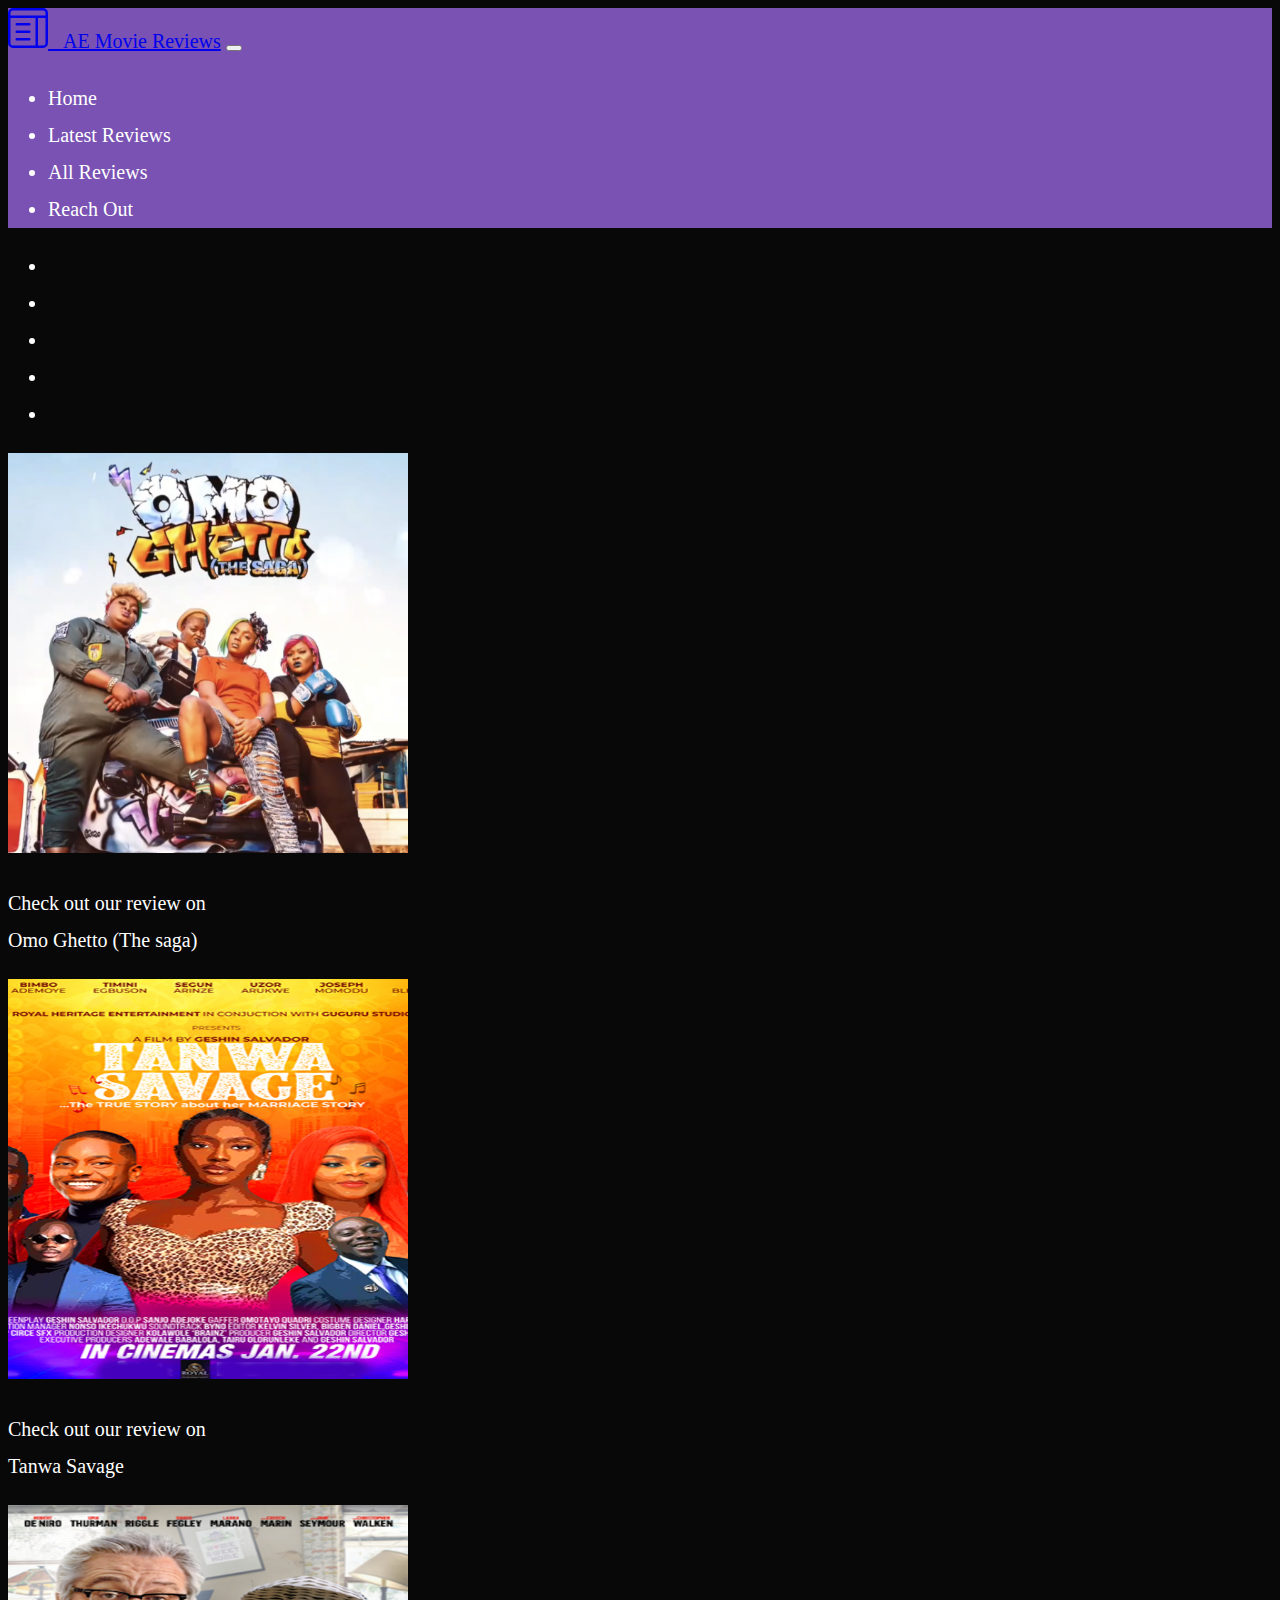
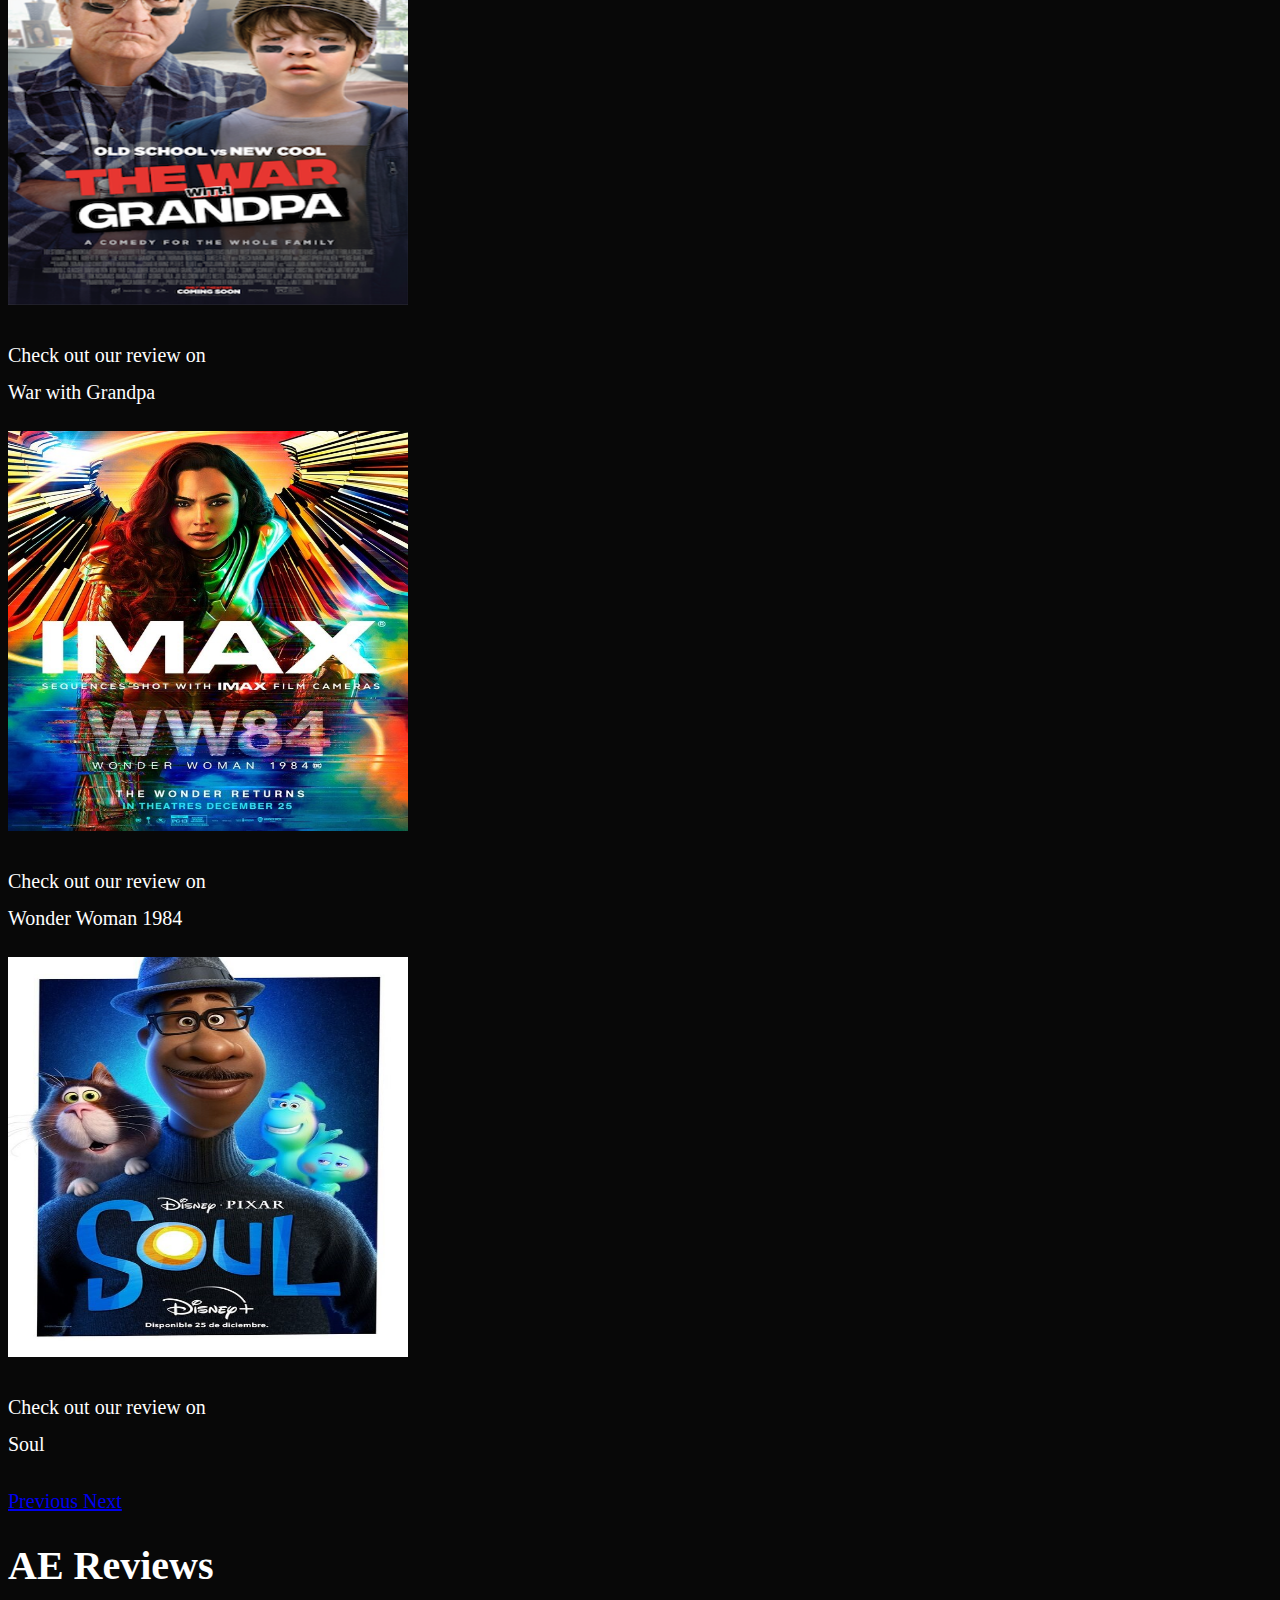
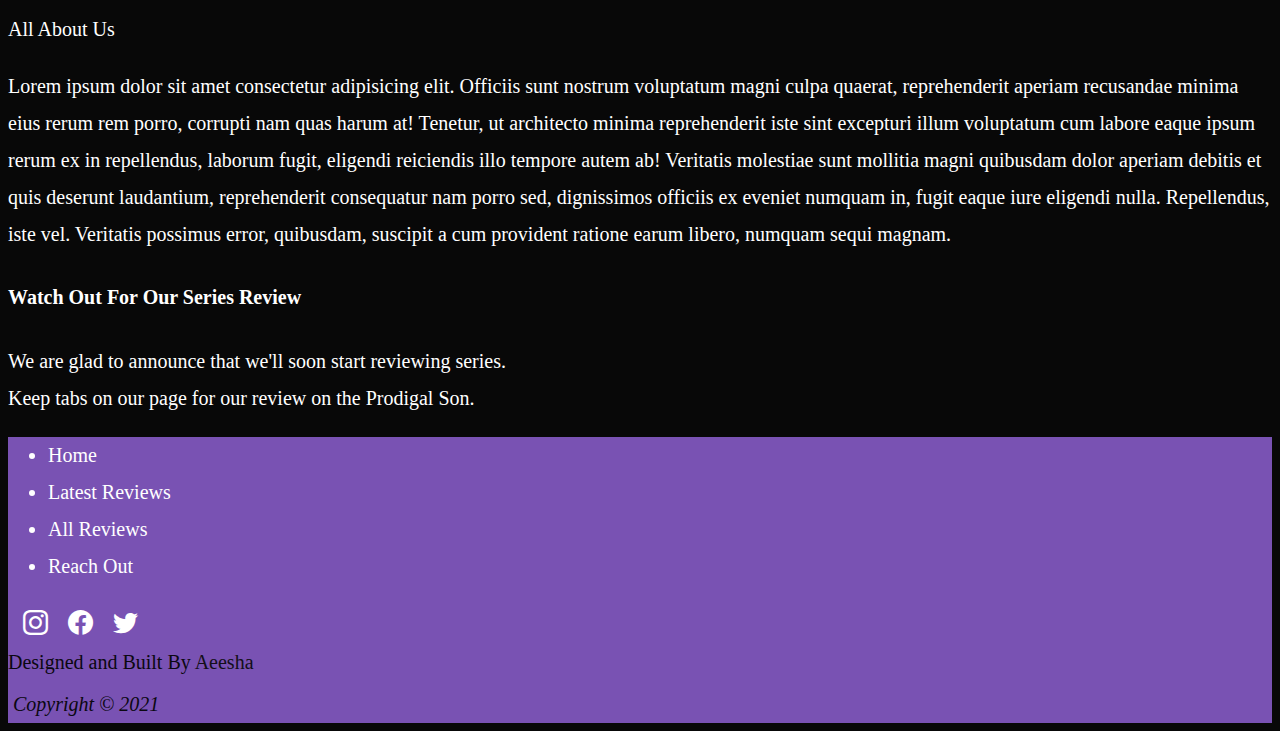
<file: index.html>
<!DOCTYPE html>
<html lang="en">

<head>
  <meta charset="UTF-8" />
  <meta name="viewport" content="width=device-width, initial-scale=1.0" />
  <title>AE Reviews</title>
  <link href="https://cdn.jsdelivr.net/npm/bootstrap@5.0.0-beta1/dist/css/bootstrap.min.css" rel="stylesheet"
    integrity="sha384-giJF6kkoqNQ00vy+HMDP7azOuL0xtbfIcaT9wjKHr8RbDVddVHyTfAAsrekwKmP1" crossorigin="anonymous" />
  <link rel="stylesheet" href="https://cdn.jsdelivr.net/npm/bootstrap-icons@1.3.0/font/bootstrap-icons.css">
  <link rel="stylesheet" href="style.css" />
</head>

<body>
  <!--Navbar-->
  <nav class="navbar navbar-expand-md navbar-dark navbar-bg py-3">
    <div class="container-fluid">
      <!--Nav Brand-->
      <a href="index.html" class="navbar-brand"><svg xmlns="http://www.w3.org/2000/svg" width="40" height="40"
          fill="currentColor" class="bi bi-layout-text-window" viewBox="0 0 16 16">
          <path
            d="M3 6.5a.5.5 0 0 1 .5-.5h5a.5.5 0 0 1 0 1h-5a.5.5 0 0 1-.5-.5zm0 3a.5.5 0 0 1 .5-.5h5a.5.5 0 0 1 0 1h-5a.5.5 0 0 1-.5-.5zm.5 2.5a.5.5 0 0 0 0 1h5a.5.5 0 0 0 0-1h-5z" />
          <path
            d="M2 0a2 2 0 0 0-2 2v12a2 2 0 0 0 2 2h12a2 2 0 0 0 2-2V2a2 2 0 0 0-2-2H2zm12 1a1 1 0 0 1 1 1v1H1V2a1 1 0 0 1 1-1h12zm1 3v10a1 1 0 0 1-1 1h-2V4h3zm-4 0v11H2a1 1 0 0 1-1-1V4h10z" />
        </svg>&nbsp; &nbsp;AE Movie Reviews</a>
      <!--Nav-->
      <button class="navbar-toggler collapsed" type="button" data-bs-toggle="collapse" id="button"
        data-bs-target="#bdNavbar" aria-controls="bdNavbar" aria-expanded="false" aria-label="Toggle navigation">
        <span class="navbar-toggler-icon"></span>
      </button>
      <div class="collapse navbar-collapse justify-content-end" id="navbarSupportedContent">
        <ul class="navbar-nav">
          <li class="nav-link">
            <a href="index.html" class="nav-item">Home</a>
          </li>
          <li class="nav-link">
            <a href="latestreviews.html" class="nav-item">Latest Reviews</a>
          </li>
          <li class="nav-link">
            <a href="allreviews.html" class="nav-item">All Reviews</a>
          </li>
          <li class="nav-link">
            <a href="helpdesk.html" class="nav-item">Reach Out</a>
          </li>
        </ul>
      </div>
    </div>
  </nav>

  <div class="container">
    <!--CAROUSEL START-->
    <div id="carousel" class="carousel slide mt-5" data-ride="carousel" data-interval="200">

      <ul class="carousel-indicators">
        <li data-target="#carousel" data-slide-to="0" class="active"></li>
        <li data-target="#carousel" data-slide-to="1"></li>
        <li data-target="#carousel" data-slide-to="2"></li>
        <li data-target="#carousel" data-slide-to="3"></li>
        <li data-target="#carousel" data-slide-to="4"></li>
      </ul>

      <div class="carousel-inner my-auto pb-5">
        <div class="carousel-item active">
          <img src="images/omo ghetto.jpg" class="d-block mx-auto">
          <p class="carousel-caption d-none d-md-block">
            <a href="latestreviews.html">Check out our review on <br> Omo Ghetto (The saga)</a>
          </p>
        </div>
        <div class="carousel-item">
          <img src="images/tanwa-1.jpg" class="d-block mx-auto">
          <p class="carousel-caption d-none d-md-block">
            <a href="latestreviews.html">Check out our review on <br> Tanwa Savage</a>
          </p>
        </div>
        <div class="carousel-item">
          <img src="images/war with grandpa.png" class="d-block mx-auto">
          <p class="carousel-caption d-none d-md-block">
            <a href="latestreviews.html">Check out our review on <br> War with Grandpa</a>
          </p>
        </div>
        <div class="carousel-item">
          <img src="images/ww.jfif" class="d-block mx-auto">
          <p class="carousel-caption d-none d-md-block">
            <a href="latestreviews.html">Check out our review on <br> Wonder Woman 1984</a>
          </p>
        </div>
        <div class="carousel-item">
          <img src="images/soul.jfif" class="d-block mx-auto">
          <p class="carousel-caption d-none d-md-block">
            <a href="latestreviews.html">Check out our review on <br> Soul</a>
          </p>
        </div>
      </div>

      <a class="carousel-control-prev" href="#carousel" role="button" data-bs-slide="prev">
        <span class="carousel-control-prev-icon" aria-hidden="true"></span>
        <span class="visually-hidden">Previous</span>
      </a>
      <a class="carousel-control-next" href="#carousel" role="button" data-bs-slide="next">
        <span class="carousel-control-next-icon" aria-hidden="true"></span>
        <span class="visually-hidden">Next</span>
      </a>
      <!--CAROUSEL END-->
    </div>

    <div class="home-content mx-lg-auto px-lg-5 mb-5">
      <h1 class="display-3 text-center">
        AE Reviews
      </h1>
      <p class="display-6 text-center">
        All About Us
      </p>
      <p>
        Lorem ipsum dolor sit amet consectetur adipisicing elit. Officiis sunt nostrum voluptatum magni culpa quaerat,
        reprehenderit aperiam recusandae minima eius rerum rem porro, corrupti nam quas harum at! Tenetur, ut architecto
        minima reprehenderit iste sint excepturi illum voluptatum cum labore eaque ipsum rerum ex in repellendus,
        laborum fugit, eligendi reiciendis illo tempore autem ab! Veritatis molestiae sunt mollitia magni quibusdam
        dolor aperiam debitis et quis deserunt laudantium, reprehenderit consequatur nam porro sed, dignissimos officiis
        ex eveniet numquam in, fugit eaque iure eligendi nulla. Repellendus, iste vel. Veritatis possimus error,
        quibusdam, suscipit a cum provident ratione earum libero, numquam sequi magnam.
      </p>

      <h4 class="display-6">
        Watch Out For Our Series Review
      </h4>
      <p>
        We are glad to announce that we'll soon start reviewing series. <br> Keep tabs on our page for our review on the
        Prodigal Son.
      </p>
    </div>
  </div>
  <footer class="text-center">
    <ul class="nav justify-content-center">
      <li class="nav-link">
        <a href="index.html" class="nav-item">Home</a>
      </li>
      <li class="nav-link">
        <a href="latestreviews.html" class="nav-item">Latest Reviews</a>
      </li>
      <li class="nav-link">
        <a href="allreviews.html" class="nav-item">All Reviews</a>
      </li>
      <li class="nav-link">
        <a href="helpdesk.html" class="nav-item">Reach Out</a>
      </li>
    </ul>
    <div class="mt-2">
      <a href="#"><i class="bi bi-instagram"></i></a>
      <a href="#"><i class="bi bi-facebook"></i></a>
      <a href="#"><i class="bi bi-twitter"></i></a>
    </div>
    <p>
      Designed and Built By <a href="https://www.twitter.com/Aeesha_kheji">Aeesha</a><em>
        Copyright &copy; 2021
      </em>
    </p>
  </footer>
  <script src="https://cdn.jsdelivr.net/npm/bootstrap@5.0.0-beta1/dist/js/bootstrap.bundle.min.js"
    integrity="sha384-ygbV9kiqUc6oa4msXn9868pTtWMgiQaeYH7/t7LECLbyPA2x65Kgf80OJFdroafW" crossorigin="anonymous">
  </script>
  <script src="index.js"></script>
</body>

</html>
</file>
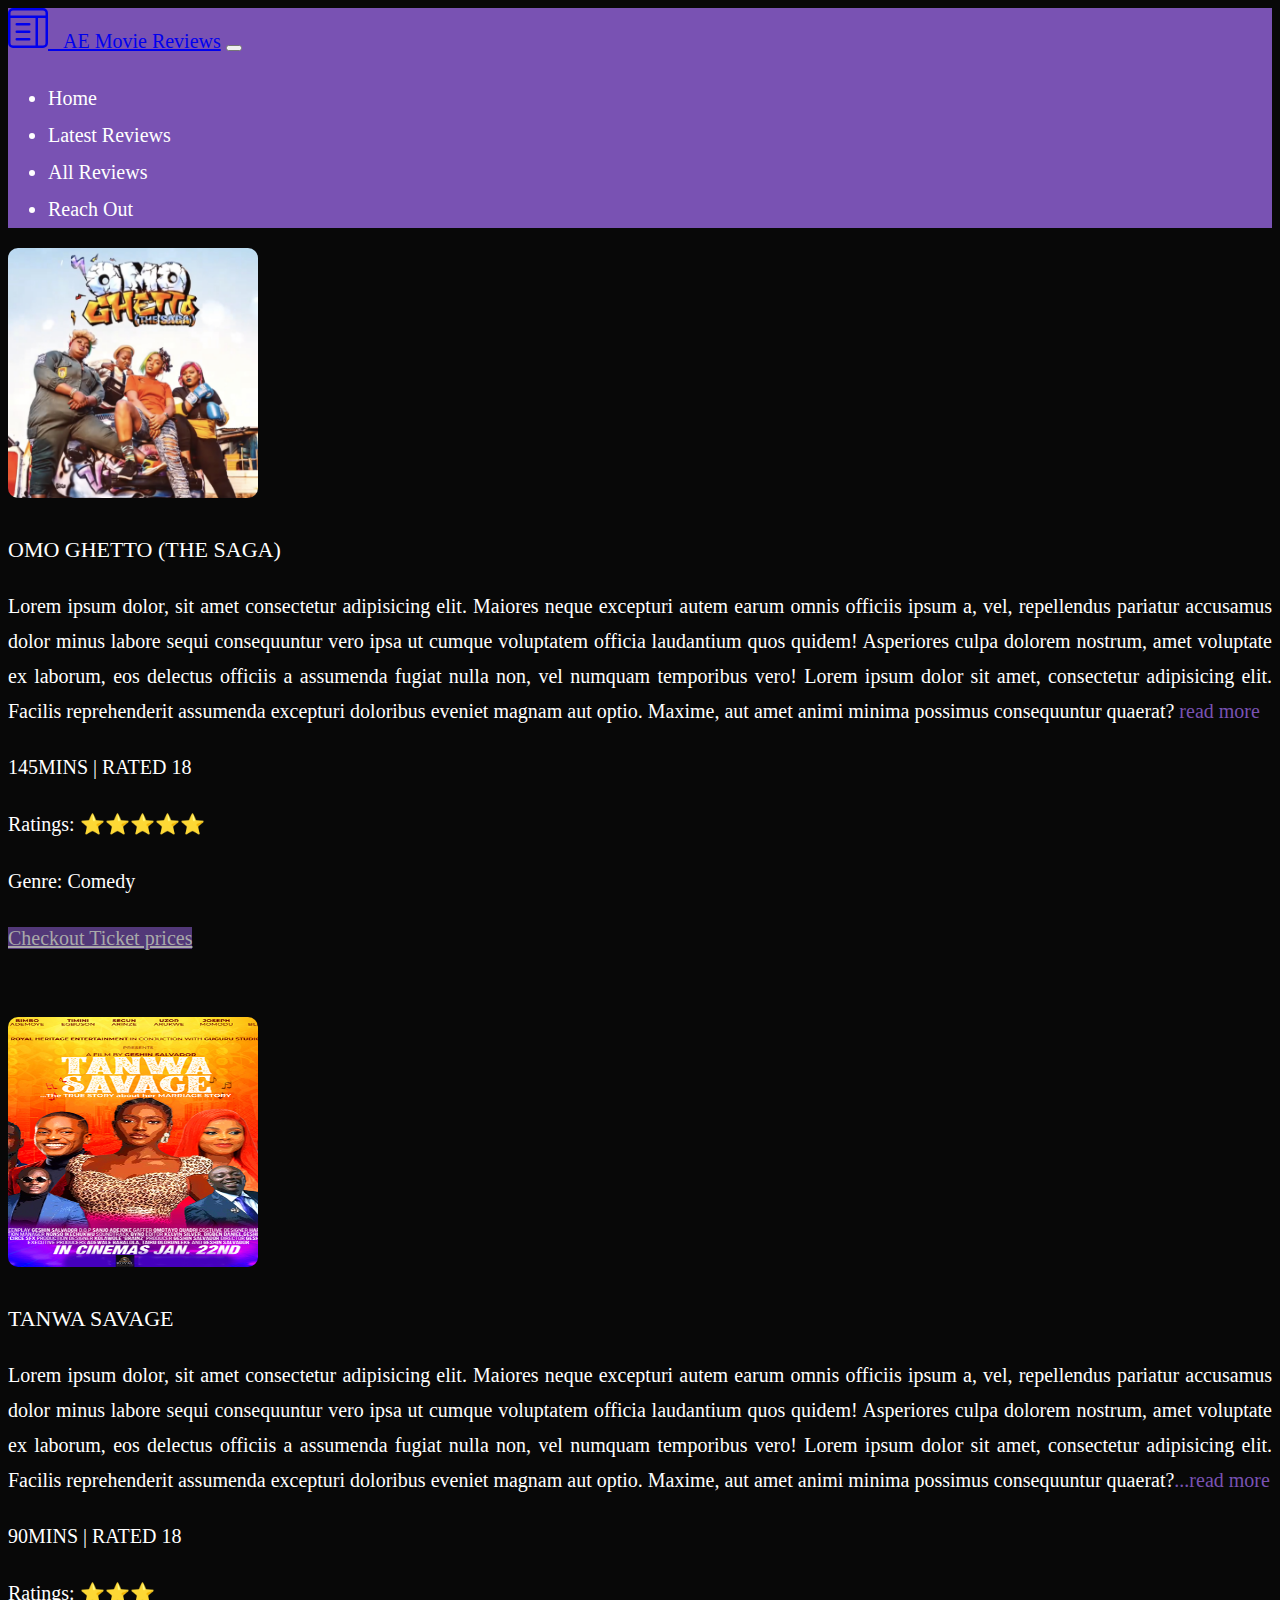
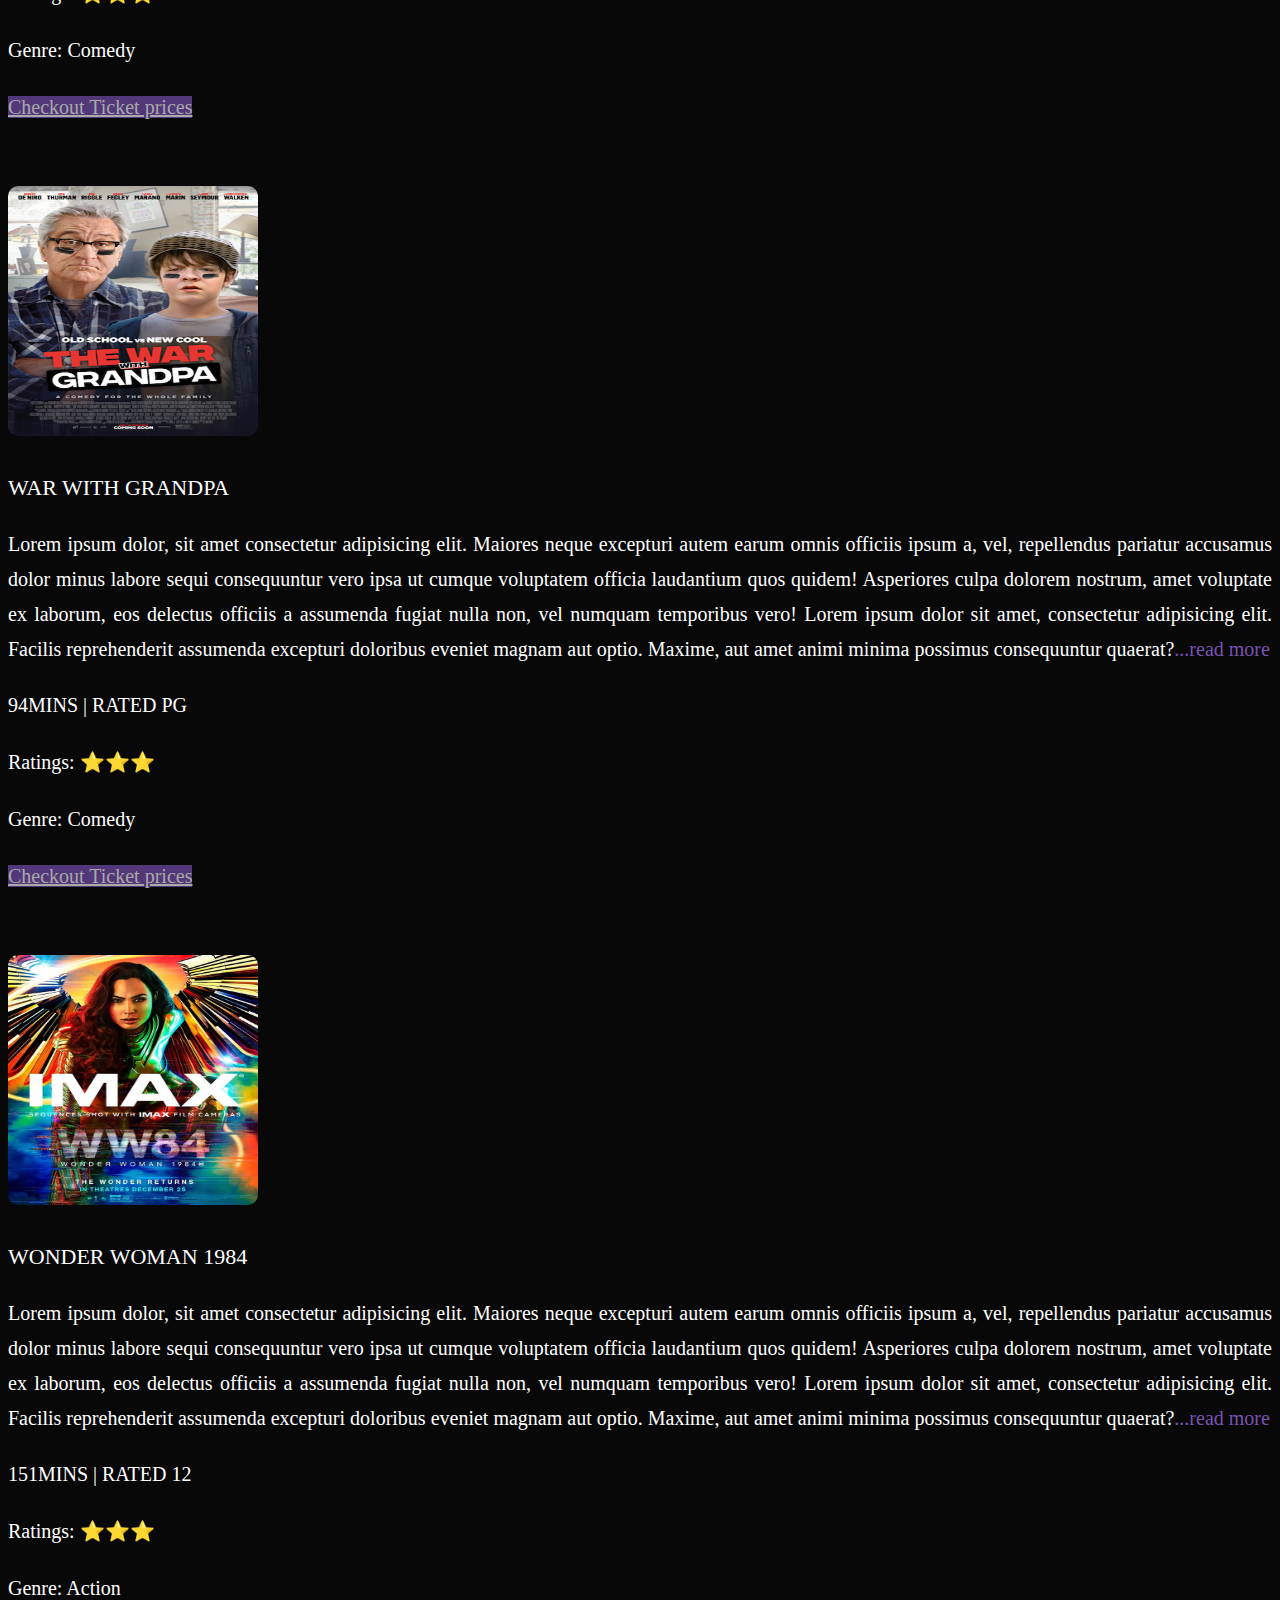
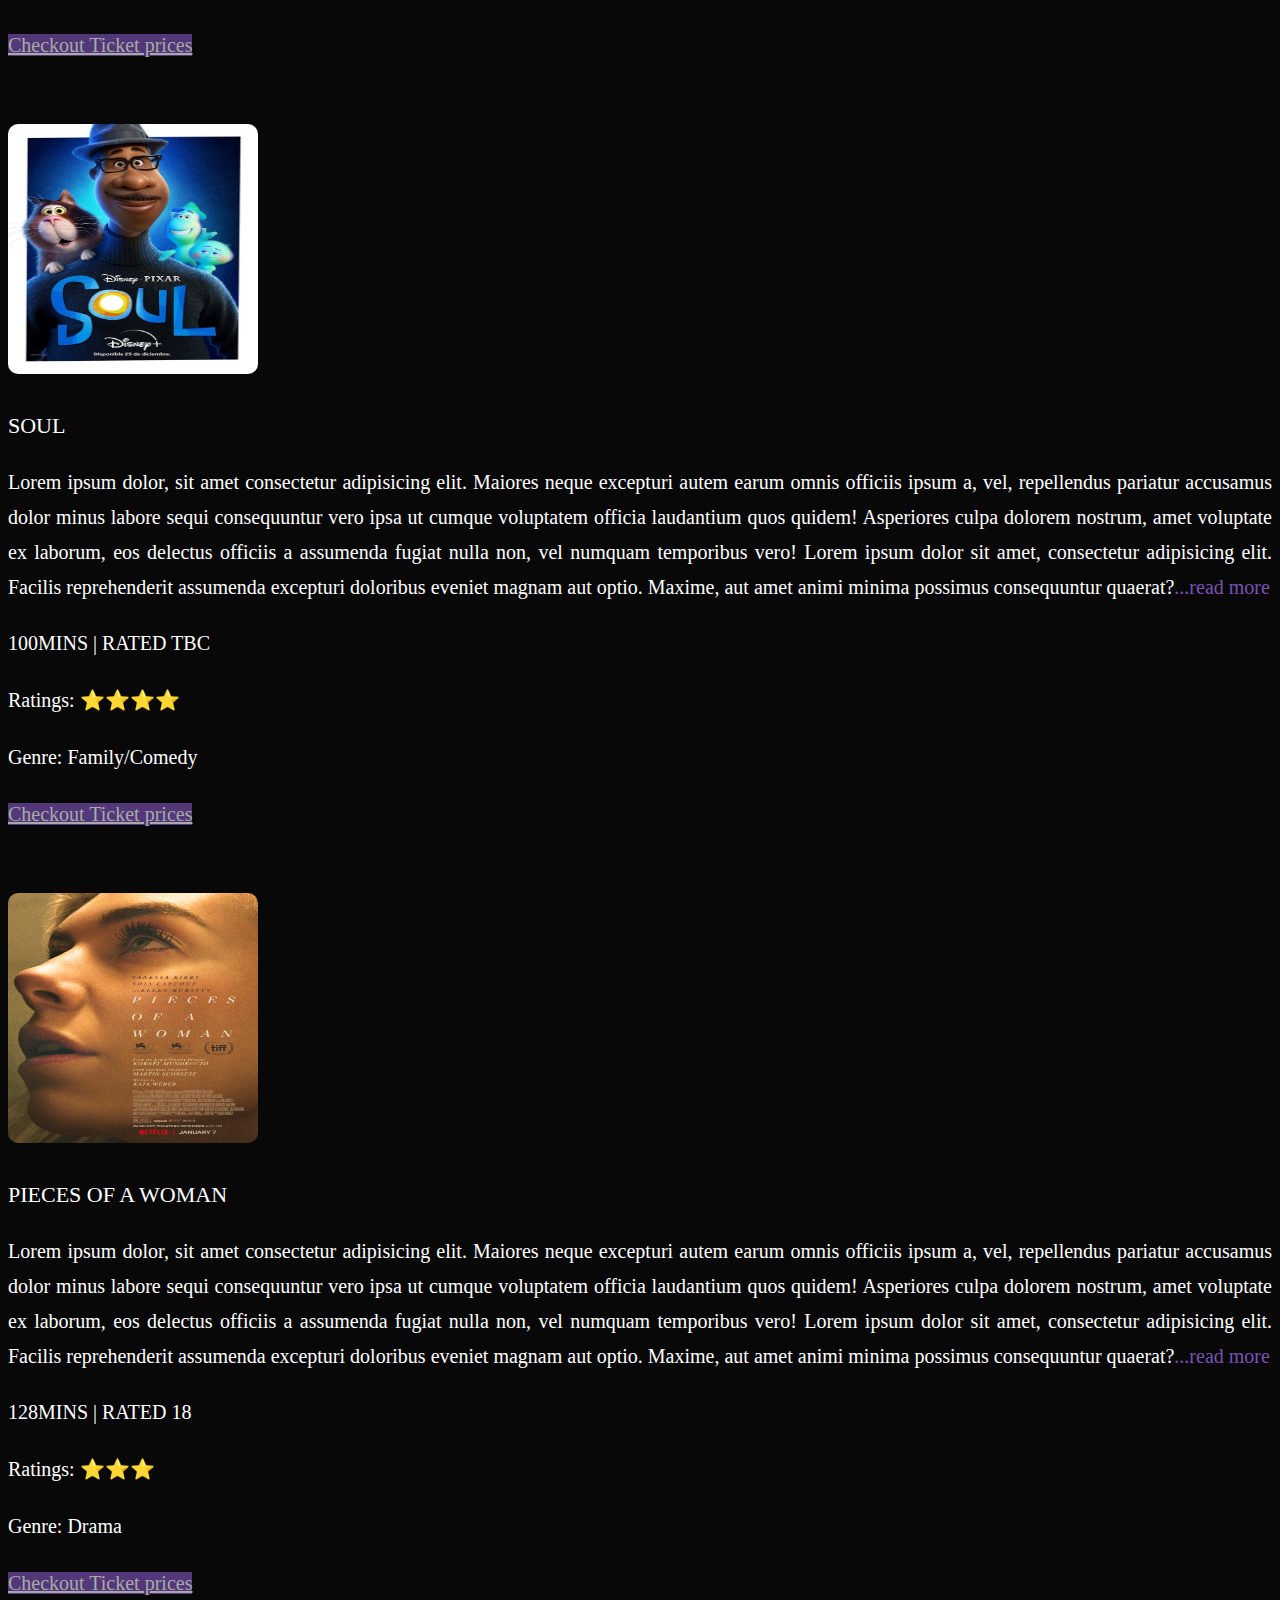
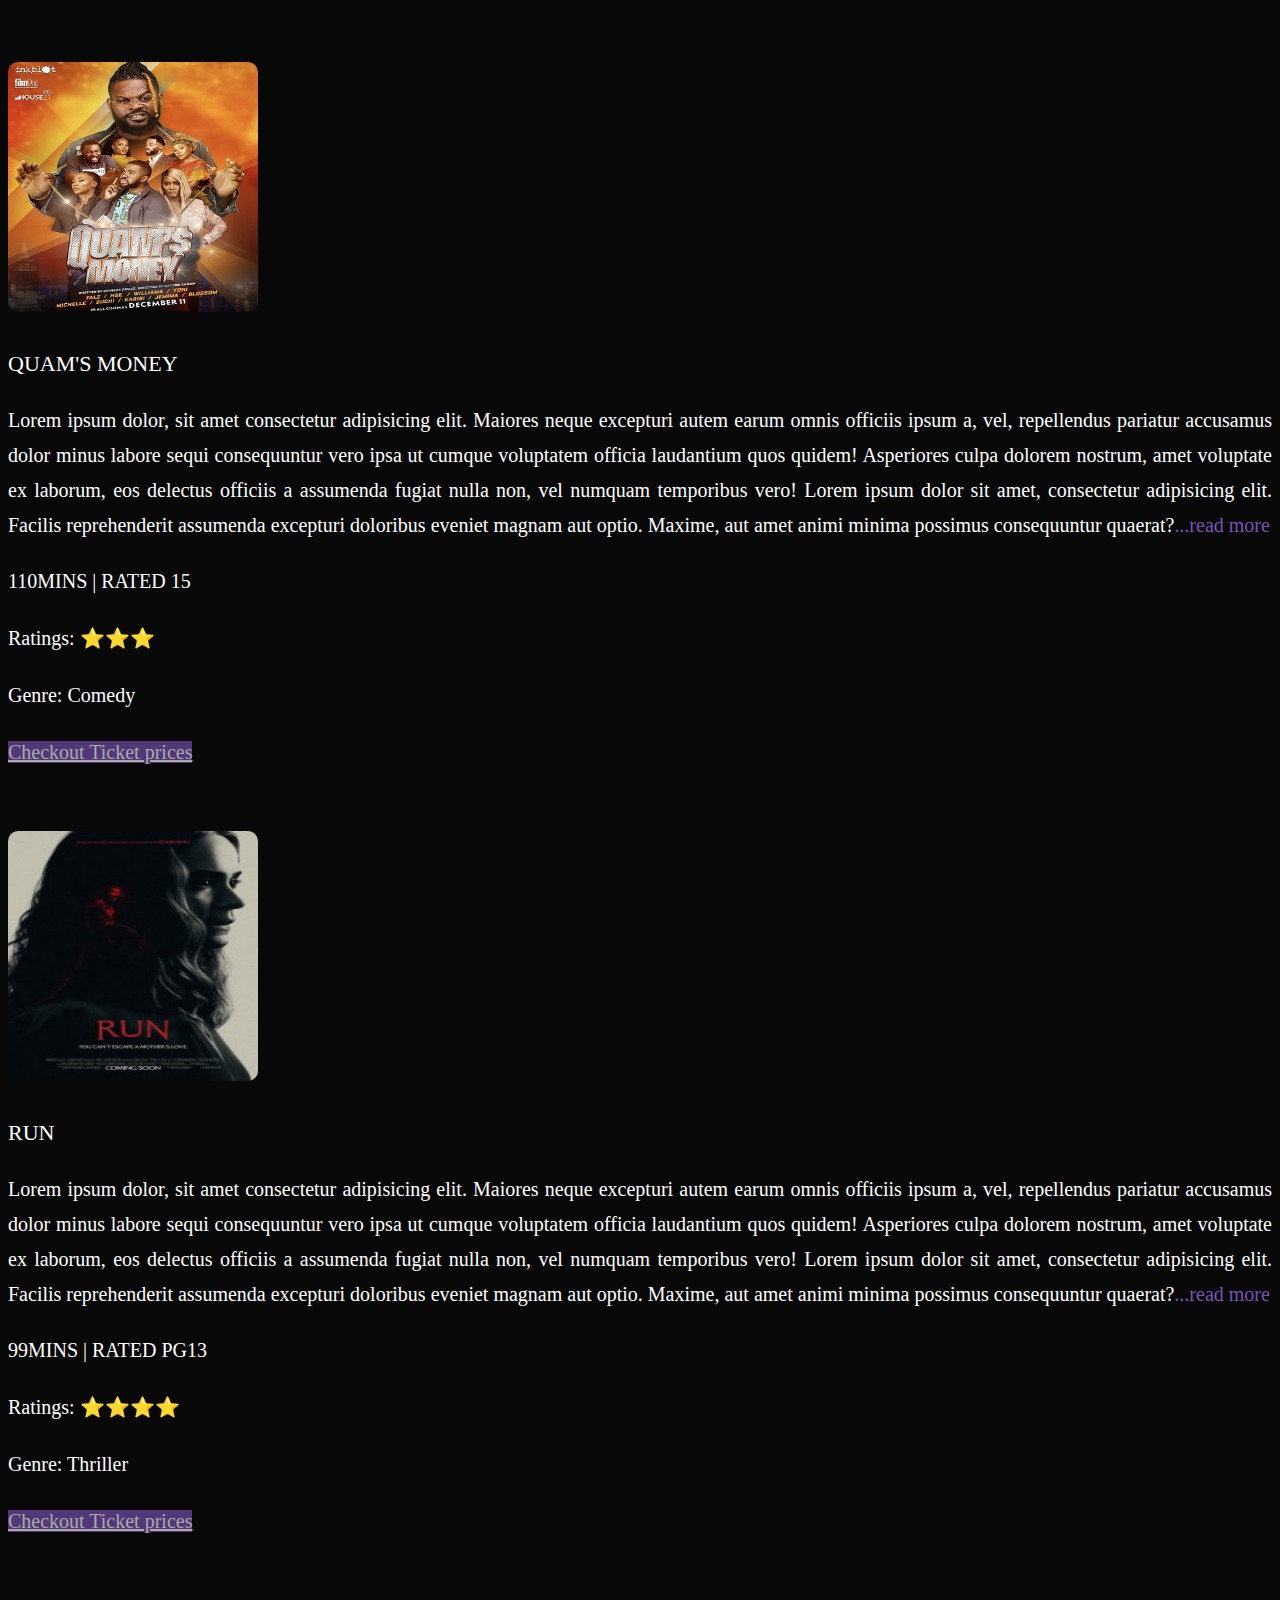
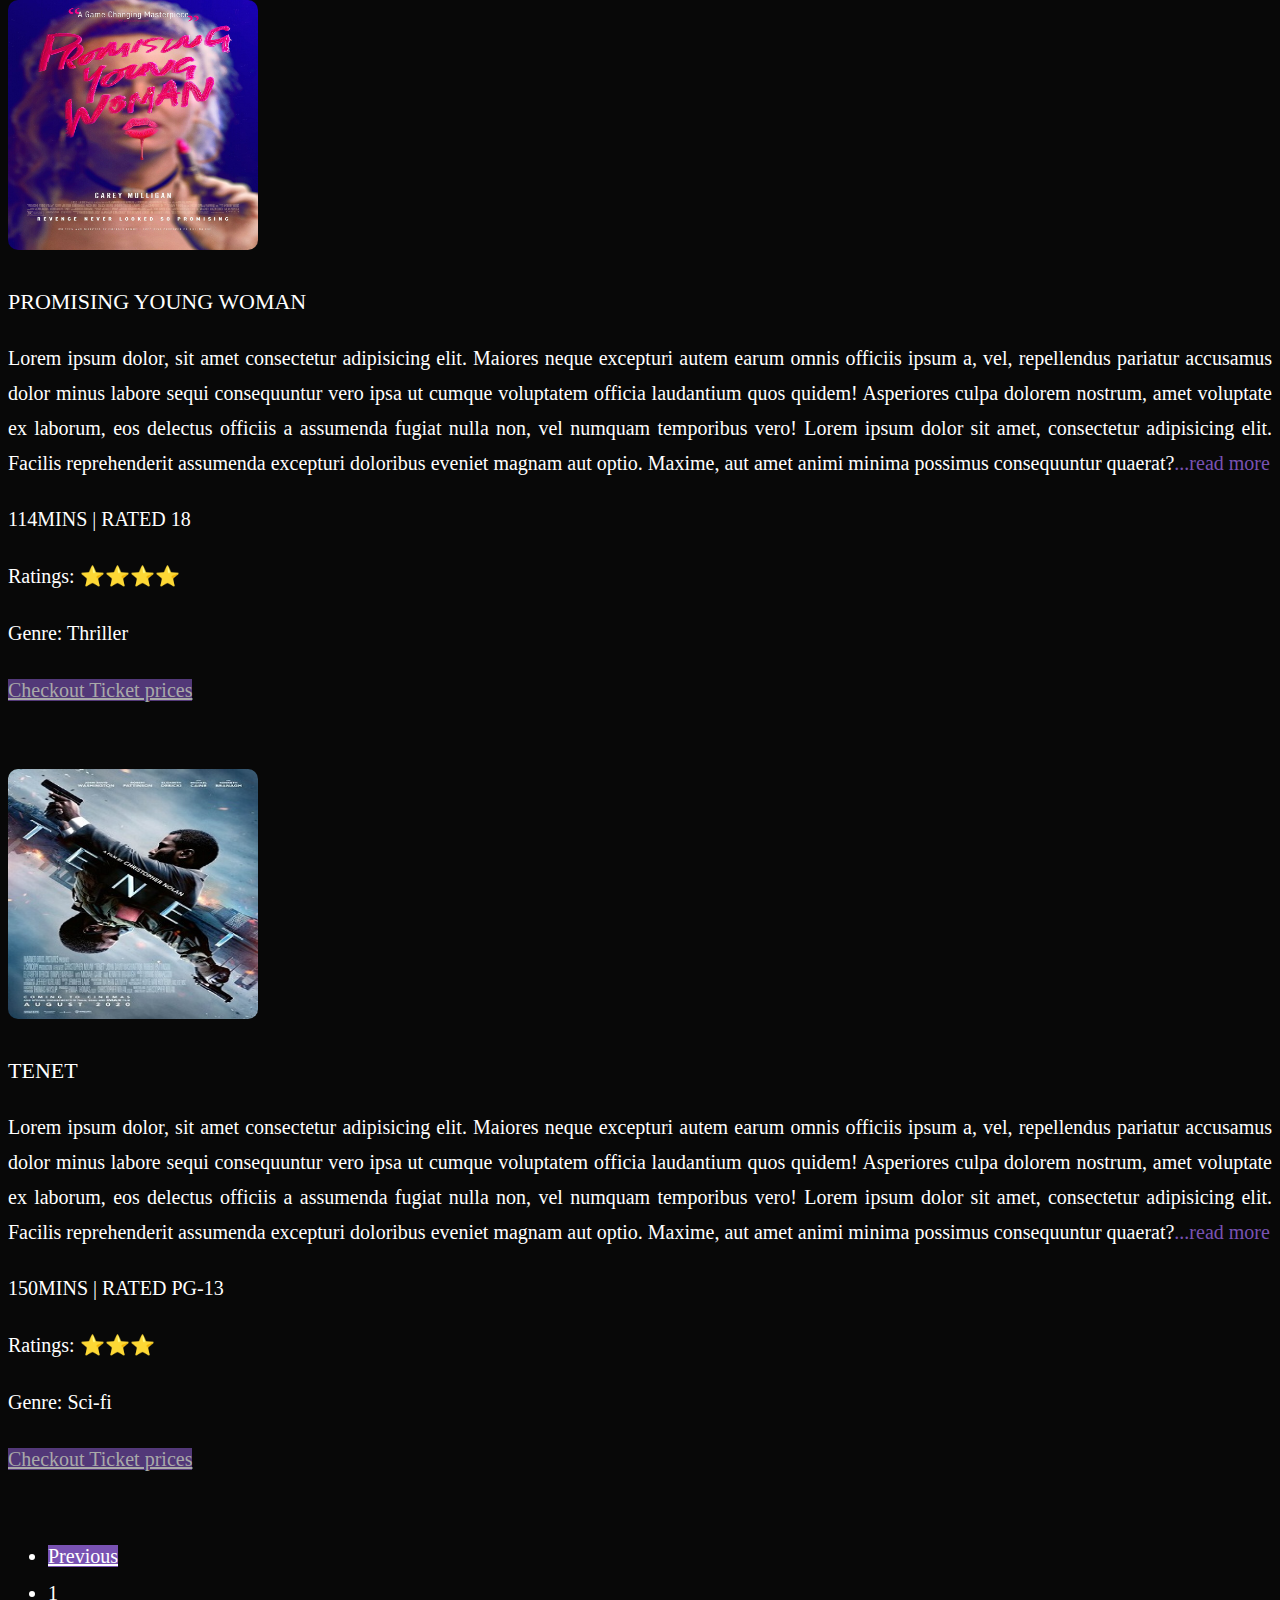
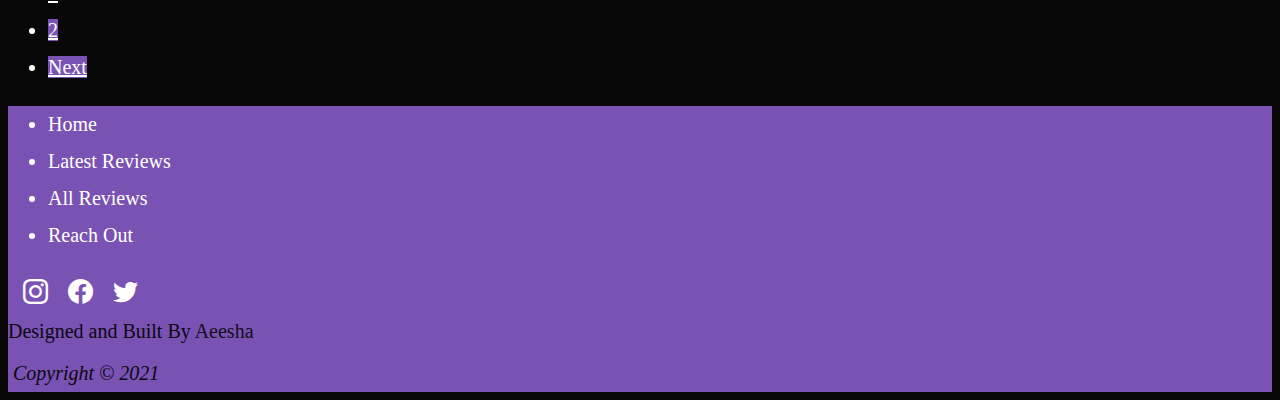
<file: allreviews.html>
<!DOCTYPE html>
<html lang="en">

<head>
    <meta charset="UTF-8">
    <meta name="viewport" content="width=device-width, initial-scale=1.0">
    <title>All Reviews</title>
    <link href="https://cdn.jsdelivr.net/npm/bootstrap@5.0.0-beta1/dist/css/bootstrap.min.css" rel="stylesheet"
        integrity="sha384-giJF6kkoqNQ00vy+HMDP7azOuL0xtbfIcaT9wjKHr8RbDVddVHyTfAAsrekwKmP1" crossorigin="anonymous" />
    <link rel="stylesheet" href="https://cdn.jsdelivr.net/npm/bootstrap-icons@1.3.0/font/bootstrap-icons.css">
    <link rel="stylesheet" href="style.css">
</head>

<body>
    <!--Navbar-->
    <nav class="navbar navbar-expand-md navbar-dark navbar-bg py-3">
        <div class="container-fluid">
            <!--Nav Brand-->
            <a href="index.html" class="navbar-brand"><svg xmlns="http://www.w3.org/2000/svg" width="40" height="40"
                    fill="currentColor" class="bi bi-layout-text-window" viewBox="0 0 16 16">
                    <path
                        d="M3 6.5a.5.5 0 0 1 .5-.5h5a.5.5 0 0 1 0 1h-5a.5.5 0 0 1-.5-.5zm0 3a.5.5 0 0 1 .5-.5h5a.5.5 0 0 1 0 1h-5a.5.5 0 0 1-.5-.5zm.5 2.5a.5.5 0 0 0 0 1h5a.5.5 0 0 0 0-1h-5z" />
                    <path
                        d="M2 0a2 2 0 0 0-2 2v12a2 2 0 0 0 2 2h12a2 2 0 0 0 2-2V2a2 2 0 0 0-2-2H2zm12 1a1 1 0 0 1 1 1v1H1V2a1 1 0 0 1 1-1h12zm1 3v10a1 1 0 0 1-1 1h-2V4h3zm-4 0v11H2a1 1 0 0 1-1-1V4h10z" />
                </svg>&nbsp; &nbsp;AE Movie Reviews</a>
            <!--Nav-->
            <button class="navbar-toggler collapsed" type="button" data-bs-toggle="collapse" id="button"
                data-bs-target="#bdNavbar" aria-controls="bdNavbar" aria-expanded="false"
                aria-label="Toggle navigation">
                <span class="navbar-toggler-icon"></span>
            </button>
            <div class="collapse navbar-collapse justify-content-end" id="navbarSupportedContent">
                <ul class="navbar-nav">
                    <li class="nav-link">
                        <a href="index.html" class="nav-item">Home</a>
                    </li>
                    <li class="nav-link">
                        <a href="latestreviews.html" class="nav-item">Latest Reviews</a>
                    </li>
                    <li class="nav-link">
                        <a href="allreviews.html" class="nav-item">All Reviews</a>
                    </li>
                    <li class="nav-link">
                        <a href="helpdesk.html" class="nav-item">Reach Out</a>
                    </li>
                </ul>
            </div>
        </div>
    </nav>
    <div class="container">
        <div class="row mt-5 justify-content-sm-start justify-content-md-end justify-content-lg-around">
            <img src="images/omo ghetto.jpg" class="col-sm-12 col-md-6 col-lg-3 mb-sm-3" alt="">
            <div class="content col-sm-12 col-md-6 col-lg-5">
                <p class=" title fw-bold">
                    OMO GHETTO (THE SAGA)
                </p>
                <p>
                    Lorem ipsum dolor, sit amet consectetur adipisicing elit. Maiores neque excepturi autem earum omnis
                    officiis ipsum a, vel, repellendus pariatur accusamus dolor minus labore sequi consequuntur vero
                    ipsa ut cumque voluptatem officia laudantium quos quidem! Asperiores culpa dolorem nostrum, amet
                    voluptate ex laborum, eos delectus officiis a assumenda fugiat nulla non, vel numquam temporibus
                    vero! Lorem ipsum dolor sit amet, consectetur adipisicing elit. Facilis reprehenderit assumenda
                    excepturi doloribus eveniet magnam aut optio. Maxime, aut amet animi minima possimus consequuntur
                    quaerat? <a href="#">read more</a>
                </p>
            </div>
            <div class="col-sm-12 col-md-6 col-lg-3">
                <p>
                    145MINS | RATED 18
                </p>
                <p>
                    Ratings: ⭐⭐⭐⭐⭐
                </p>
                <p>
                    Genre: Comedy
                </p>
                <a href="https://filmhouseng.com/movies" class="btn btn-outline-secondary">
                    Checkout Ticket prices
                </a>
            </div>
        </div>
        <div class="row justify-content-sm-start justify-content-md-end justify-content-lg-around">
            <img src="images/tanwa-1.jpg" class="col-sm-12 col-md-6 col-lg-3 mb-sm-3" alt="">
            <div class="content col-sm-12 col-md-6 col-lg-5">
                <p class=" title fw-bold">
                    TANWA SAVAGE
                </p>
                <p>
                    Lorem ipsum dolor, sit amet consectetur adipisicing elit. Maiores neque excepturi autem earum omnis
                    officiis ipsum a, vel, repellendus pariatur accusamus dolor minus labore sequi consequuntur vero
                    ipsa ut cumque voluptatem officia laudantium quos quidem! Asperiores culpa dolorem nostrum, amet
                    voluptate ex laborum, eos delectus officiis a assumenda fugiat nulla non, vel numquam temporibus
                    vero! Lorem ipsum dolor sit amet, consectetur adipisicing elit. Facilis reprehenderit assumenda
                    excepturi doloribus eveniet magnam aut optio. Maxime, aut amet animi minima possimus consequuntur
                    quaerat?<a href="#">...read more</a>
                </p>
            </div>
            <div class="col-sm-12 col-md-6 col-lg-3">
                <p>
                    90MINS | RATED 18
                </p>
                <p>
                    Ratings: ⭐⭐⭐
                </p>
                <p>
                    Genre: Comedy
                </p>
                <a href="https://filmhouseng.com/movies" class="btn btn-outline-secondary">
                    Checkout Ticket prices
                </a>
            </div>

        </div>
        <div class="row justify-content-sm-start justify-content-md-end justify-content-lg-around">
            <img src="images/war with grandpa.png" class="col-sm-12 col-md-6 col-lg-3 mb-sm-3" alt="">
            <div class="content col-sm-12 col-md-6 col-lg-5">
                <p class=" title fw-bold">
                    WAR WITH GRANDPA
                </p>
                <p>
                    Lorem ipsum dolor, sit amet consectetur adipisicing elit. Maiores neque excepturi autem earum omnis
                    officiis ipsum a, vel, repellendus pariatur accusamus dolor minus labore sequi consequuntur vero
                    ipsa ut cumque voluptatem officia laudantium quos quidem! Asperiores culpa dolorem nostrum, amet
                    voluptate ex laborum, eos delectus officiis a assumenda fugiat nulla non, vel numquam temporibus
                    vero! Lorem ipsum dolor sit amet, consectetur adipisicing elit. Facilis reprehenderit assumenda
                    excepturi doloribus eveniet magnam aut optio. Maxime, aut amet animi minima possimus consequuntur
                    quaerat?<a href="#">...read more</a>
                </p>
            </div>
            <div class="col-sm-12 col-md-6 col-lg-3">
                <p>
                    94MINS | RATED PG
                </p>
                <p>
                    Ratings: ⭐⭐⭐
                </p>
                <p>
                    Genre: Comedy
                </p>
                <a href="https://filmhouseng.com/movies" class="btn btn-outline-secondary">
                    Checkout Ticket prices
                </a>
            </div>
        </div>
        <div class="row justify-content-sm-start justify-content-md-end justify-content-lg-around">
            <img src="images/ww.jfif" class="col-sm-12 col-md-6 col-lg-3 mb-sm-3" alt="">
            <div class="content col-sm-12 col-md-6 col-lg-5">
                <p class=" title fw-bold">
                    WONDER WOMAN 1984
                </p>

                <p>
                    Lorem ipsum dolor, sit amet consectetur adipisicing elit. Maiores neque excepturi autem earum omnis
                    officiis ipsum a, vel, repellendus pariatur accusamus dolor minus labore sequi consequuntur vero
                    ipsa ut cumque voluptatem officia laudantium quos quidem! Asperiores culpa dolorem nostrum, amet
                    voluptate ex laborum, eos delectus officiis a assumenda fugiat nulla non, vel numquam temporibus
                    vero! Lorem ipsum dolor sit amet, consectetur adipisicing elit. Facilis reprehenderit assumenda
                    excepturi doloribus eveniet magnam aut optio. Maxime, aut amet animi minima possimus consequuntur
                    quaerat?<a href="#">...read more</a>
                </p>
            </div>
            <div class="col-sm-12 col-md-6 col-lg-3">
                <p>
                    151MINS | RATED 12
                </p>
                <p>
                    Ratings: ⭐⭐⭐
                </p>
                <p>
                    Genre: Action
                </p>
                <a href="https://filmhouseng.com/movies" class="btn btn-outline-secondary">
                    Checkout Ticket prices
                </a>
            </div>
        </div>
        <div class="row justify-content-sm-start justify-content-md-end justify-content-lg-around">
            <img src="images/soul.jfif" class="col-sm-12 col-md-6 col-lg-3 mb-sm-3" alt="">
            <div class="content col-sm-12 col-md-6 col-lg-5">

                <p class=" title fw-bold">
                    SOUL
                </p>
                <p>
                    Lorem ipsum dolor, sit amet consectetur adipisicing elit. Maiores neque excepturi autem earum omnis
                    officiis ipsum a, vel, repellendus pariatur accusamus dolor minus labore sequi consequuntur vero
                    ipsa ut cumque voluptatem officia laudantium quos quidem! Asperiores culpa dolorem nostrum, amet
                    voluptate ex laborum, eos delectus officiis a assumenda fugiat nulla non, vel numquam temporibus
                    vero! Lorem ipsum dolor sit amet, consectetur adipisicing elit. Facilis reprehenderit assumenda
                    excepturi doloribus eveniet magnam aut optio. Maxime, aut amet animi minima possimus consequuntur
                    quaerat?<a href="#">...read more</a>
                </p>
            </div>
            <div class="col-sm-12 col-md-6 col-lg-3">
                <p>
                    100MINS | RATED TBC
                </p>
                <p>
                    Ratings: ⭐⭐⭐⭐
                </p>
                <p>
                    Genre: Family/Comedy
                </p>
                <a href="https://filmhouseng.com/movies" class="btn btn-outline-secondary">
                    Checkout Ticket prices
                </a>
            </div>
        </div>
        <div class="row row justify-content-sm-start justify-content-md-end justify-content-lg-around">
            <img src="images/pieces.jpg" class="col-sm-12 col-md-6 col-lg-3 mb-sm-3" alt="">
            <div class="content col-sm-12 col-md-6 col-lg-5">
                <p class=" title fw-bold">
                    PIECES OF A WOMAN
                </p>
                <p>
                    Lorem ipsum dolor, sit amet consectetur adipisicing elit. Maiores neque excepturi autem earum omnis
                    officiis ipsum a, vel, repellendus pariatur accusamus dolor minus labore sequi consequuntur vero
                    ipsa ut cumque voluptatem officia laudantium quos quidem! Asperiores culpa dolorem nostrum, amet
                    voluptate ex laborum, eos delectus officiis a assumenda fugiat nulla non, vel numquam temporibus
                    vero! Lorem ipsum dolor sit amet, consectetur adipisicing elit. Facilis reprehenderit assumenda
                    excepturi doloribus eveniet magnam aut optio. Maxime, aut amet animi minima possimus consequuntur
                    quaerat?<a href="#">...read more</a>
                </p>
            </div>
            <div class="col-sm-12 col-md-6 col-lg-3">
                <p>
                    128MINS | RATED 18
                </p>
                <p>
                    Ratings: ⭐⭐⭐
                </p>
                <p>
                    Genre: Drama
                </p>
                <a href="https://filmhouseng.com/movies" class="btn btn-outline-secondary">
                    Checkout Ticket prices
                </a>
            </div>
        </div>
        <div class="row justify-content-sm-start justify-content-md-end justify-content-lg-around">
            <img src="images/qmoney.png" class="col-sm-12 col-md-6 col-lg-3 mb-sm-3" alt="">
            <div class="content col-sm-12 col-md-6 col-lg-5">
                <p class=" title fw-bold">
                    QUAM'S MONEY
                </p>
                <p>
                    Lorem ipsum dolor, sit amet consectetur adipisicing elit. Maiores neque excepturi autem earum omnis
                    officiis ipsum a, vel, repellendus pariatur accusamus dolor minus labore sequi consequuntur vero
                    ipsa ut cumque voluptatem officia laudantium quos quidem! Asperiores culpa dolorem nostrum, amet
                    voluptate ex laborum, eos delectus officiis a assumenda fugiat nulla non, vel numquam temporibus
                    vero! Lorem ipsum dolor sit amet, consectetur adipisicing elit. Facilis reprehenderit assumenda
                    excepturi doloribus eveniet magnam aut optio. Maxime, aut amet animi minima possimus consequuntur
                    quaerat?<a href="#">...read more</a>
                </p>
            </div>
            <div class="col-sm-12 col-md-6 col-lg-3">
                <p>
                    110MINS | RATED 15
                </p>
                <p>
                    Ratings: ⭐⭐⭐
                </p>
                <p>
                    Genre: Comedy
                </p>
                <a href="https://filmhouseng.com/movies" class="btn btn-outline-secondary">
                    Checkout Ticket prices
                </a>
            </div>

        </div>
        <div class="row justify-content-sm-start justify-content-md-end justify-content-lg-around">
            <img src="images/run.jpg" class="col-sm-12 col-md-6 col-lg-3 mb-sm-3" alt="">
            <div class="content col-sm-12 col-md-6 col-lg-5">
                <p class=" title fw-bold">
                    RUN
                </p>
                <p>
                    Lorem ipsum dolor, sit amet consectetur adipisicing elit. Maiores neque excepturi autem earum omnis
                    officiis ipsum a, vel, repellendus pariatur accusamus dolor minus labore sequi consequuntur vero
                    ipsa ut cumque voluptatem officia laudantium quos quidem! Asperiores culpa dolorem nostrum, amet
                    voluptate ex laborum, eos delectus officiis a assumenda fugiat nulla non, vel numquam temporibus
                    vero! Lorem ipsum dolor sit amet, consectetur adipisicing elit. Facilis reprehenderit assumenda
                    excepturi doloribus eveniet magnam aut optio. Maxime, aut amet animi minima possimus consequuntur
                    quaerat?<a href="#">...read more</a>
                </p>
            </div>
            <div class="col-sm-12 col-md-6 col-lg-3">
                <p>
                    99MINS | RATED PG13
                </p>
                <p>
                    Ratings: ⭐⭐⭐⭐
                </p>
                <p>
                    Genre: Thriller
                </p>
                <a href="https://filmhouseng.com/movies" class="btn btn-outline-secondary">
                    Checkout Ticket prices
                </a>
            </div>
        </div>
        <div class="row justify-content-sm-start justify-content-md-end justify-content-lg-around">
            <img src="images/promising.jpg" class="col-sm-12 col-md-6 col-lg-3 mb-sm-3" alt="">
            <div class="content col-sm-12 col-md-6 col-lg-5">
                <p class=" title fw-bold">
                    PROMISING YOUNG WOMAN
                </p>

                <p>
                    Lorem ipsum dolor, sit amet consectetur adipisicing elit. Maiores neque excepturi autem earum omnis
                    officiis ipsum a, vel, repellendus pariatur accusamus dolor minus labore sequi consequuntur vero
                    ipsa ut cumque voluptatem officia laudantium quos quidem! Asperiores culpa dolorem nostrum, amet
                    voluptate ex laborum, eos delectus officiis a assumenda fugiat nulla non, vel numquam temporibus
                    vero! Lorem ipsum dolor sit amet, consectetur adipisicing elit. Facilis reprehenderit assumenda
                    excepturi doloribus eveniet magnam aut optio. Maxime, aut amet animi minima possimus consequuntur
                    quaerat?<a href="#">...read more</a>
                </p>
            </div>
            <div class="col-sm-12 col-md-6 col-lg-3">
                <p>
                    114MINS | RATED 18
                </p>
                <p>
                    Ratings: ⭐⭐⭐⭐
                </p>
                <p>
                    Genre: Thriller
                </p>
                <a href="https://filmhouseng.com/movies" class="btn btn-outline-secondary">
                    Checkout Ticket prices
                </a>
            </div>
        </div>
        <div class="row justify-content-sm-start justify-content-md-end justify-content-lg-around">
            <img src="images/Tenet.jpg" class="col-sm-12 col-md-6 col-lg-3 mb-sm-3" alt="">
            <div class="content col-sm-12 col-md-6 col-lg-5">

                <p class=" title fw-bold">
                    TENET
                </p>
                <p>
                    Lorem ipsum dolor, sit amet consectetur adipisicing elit. Maiores neque excepturi autem earum omnis
                    officiis ipsum a, vel, repellendus pariatur accusamus dolor minus labore sequi consequuntur vero
                    ipsa ut cumque voluptatem officia laudantium quos quidem! Asperiores culpa dolorem nostrum, amet
                    voluptate ex laborum, eos delectus officiis a assumenda fugiat nulla non, vel numquam temporibus
                    vero! Lorem ipsum dolor sit amet, consectetur adipisicing elit. Facilis reprehenderit assumenda
                    excepturi doloribus eveniet magnam aut optio. Maxime, aut amet animi minima possimus consequuntur
                    quaerat?<a href="#">...read more</a>
                </p>
            </div>
            <div class="col-sm-12 col-md-6 col-lg-3">
                <p>
                    150MINS | RATED PG-13
                </p>
                <p>
                    Ratings: ⭐⭐⭐
                </p>
                <p>
                    Genre: Sci-fi
                </p>
                <a href="https://filmhouseng.com/movies" class="btn btn-outline-secondary">
                    Checkout Ticket prices
                </a>
            </div>
        </div>
        <nav role="pagination">
            <ul id="pagination" class="pagination mb-5">
                <li class="page-item"><a class="page-link" href="#">Previous</a></li>
                <li class="page-item active"><a class="page-link " href="allreviews.html">1</a></li>
                <li class="page-item"><a class="page-link" href="allreviewspage2.html">2</a></li>
                <li class="page-item"><a class="page-link" href="allreviewspage2.html">Next</a></li>
            </ul>
        </nav>
    </div>
    <footer class="text-center">
        <ul class="nav justify-content-center">
            <li class="nav-link">
                <a href="index.html" class="nav-item">Home</a>
            </li>
            <li class="nav-link">
                <a href="latestreviews.html" class="nav-item">Latest Reviews</a>
            </li>
            <li class="nav-link">
                <a href="allreviews.html" class="nav-item">All Reviews</a>
            </li>
            <li class="nav-link">
                <a href="helpdesk.html" class="nav-item">Reach Out</a>
            </li>
        </ul>
        <div class="mt-2">
            <a href="#"><i class="bi bi-instagram"></i></a>
            <a href="#"><i class="bi bi-facebook"></i></a>
            <a href="#"><i class="bi bi-twitter"></i></a>
        </div>
        <p>
            Designed and Built By <a href="https://www.twitter.com/Aeesha_kheji">Aeesha</a><em>
                Copyright &copy; 2021
            </em>
        </p>
    </footer>
    <script src="https://cdn.jsdelivr.net/npm/bootstrap@5.0.0-beta1/dist/js/bootstrap.bundle.min.js"
        integrity="sha384-ygbV9kiqUc6oa4msXn9868pTtWMgiQaeYH7/t7LECLbyPA2x65Kgf80OJFdroafW" crossorigin="anonymous">
    </script>
    <script src="index.js"></script>
</body>

</html>
</file>
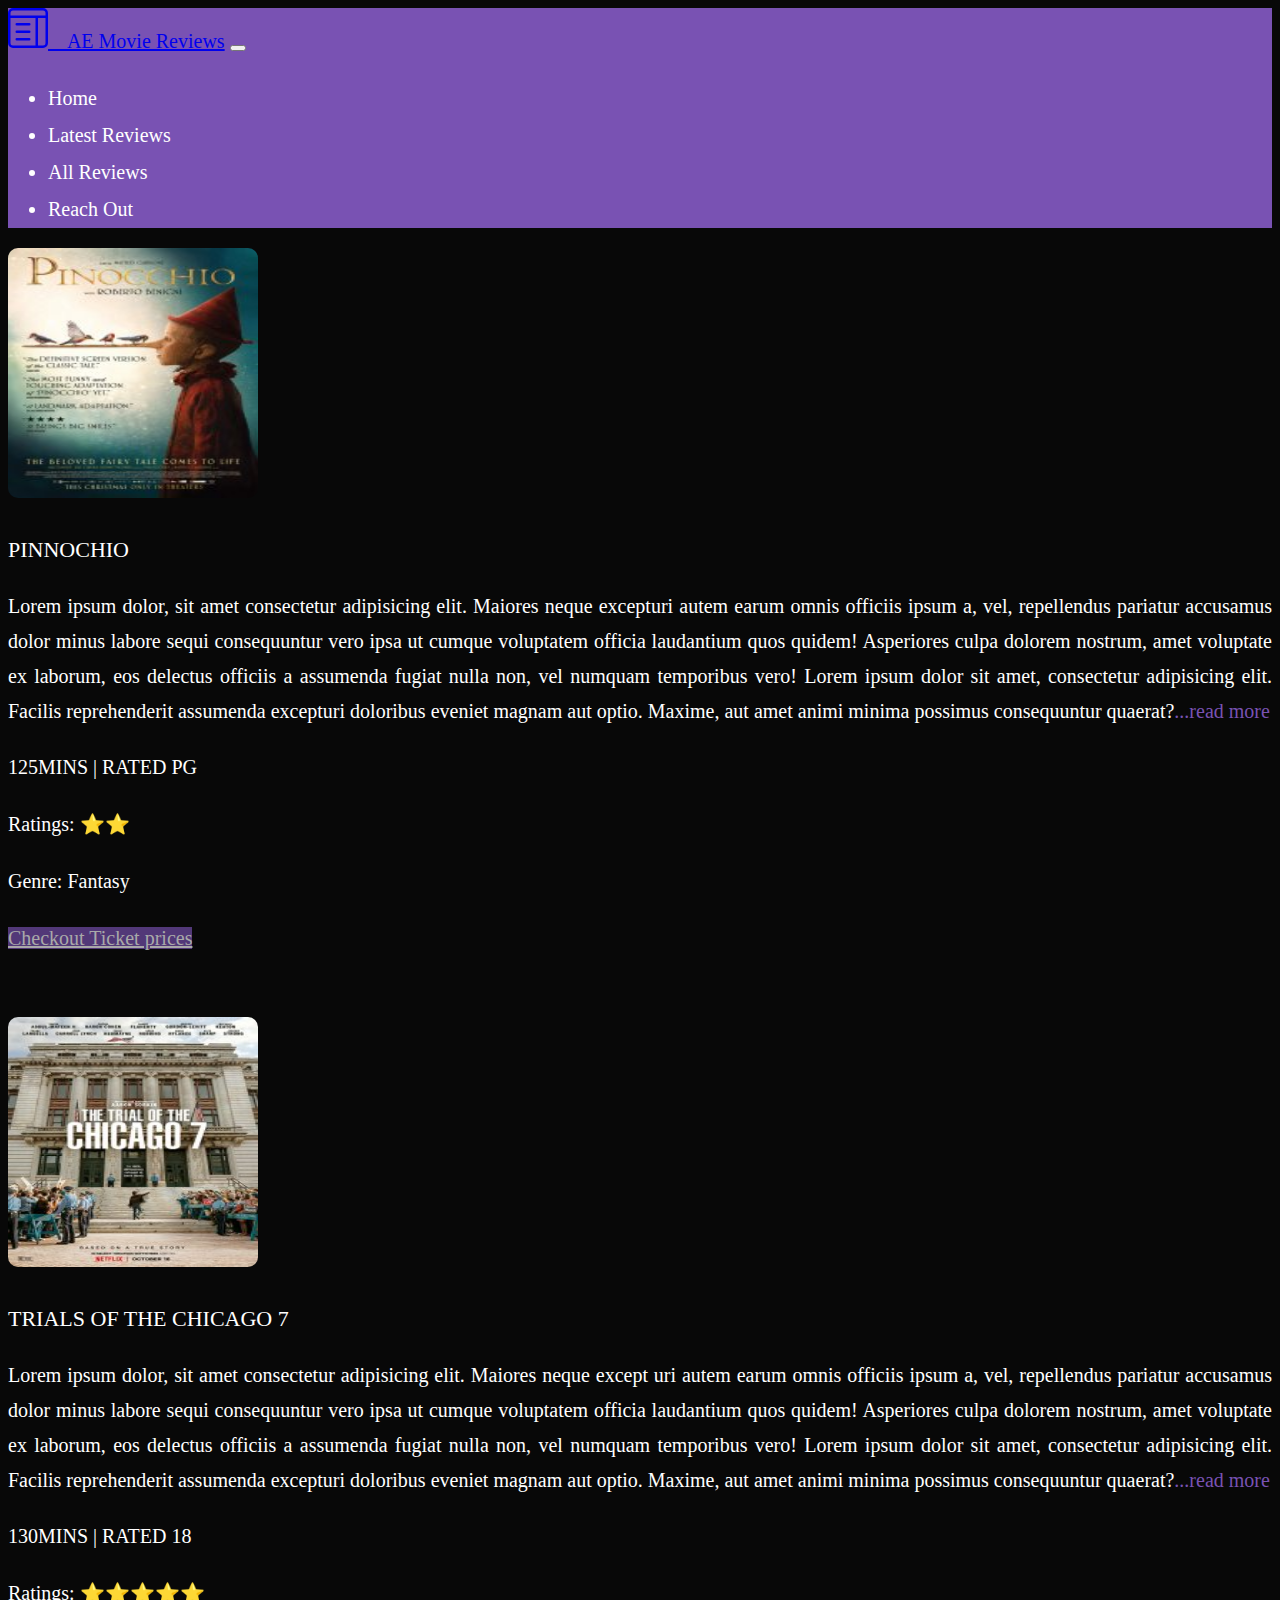
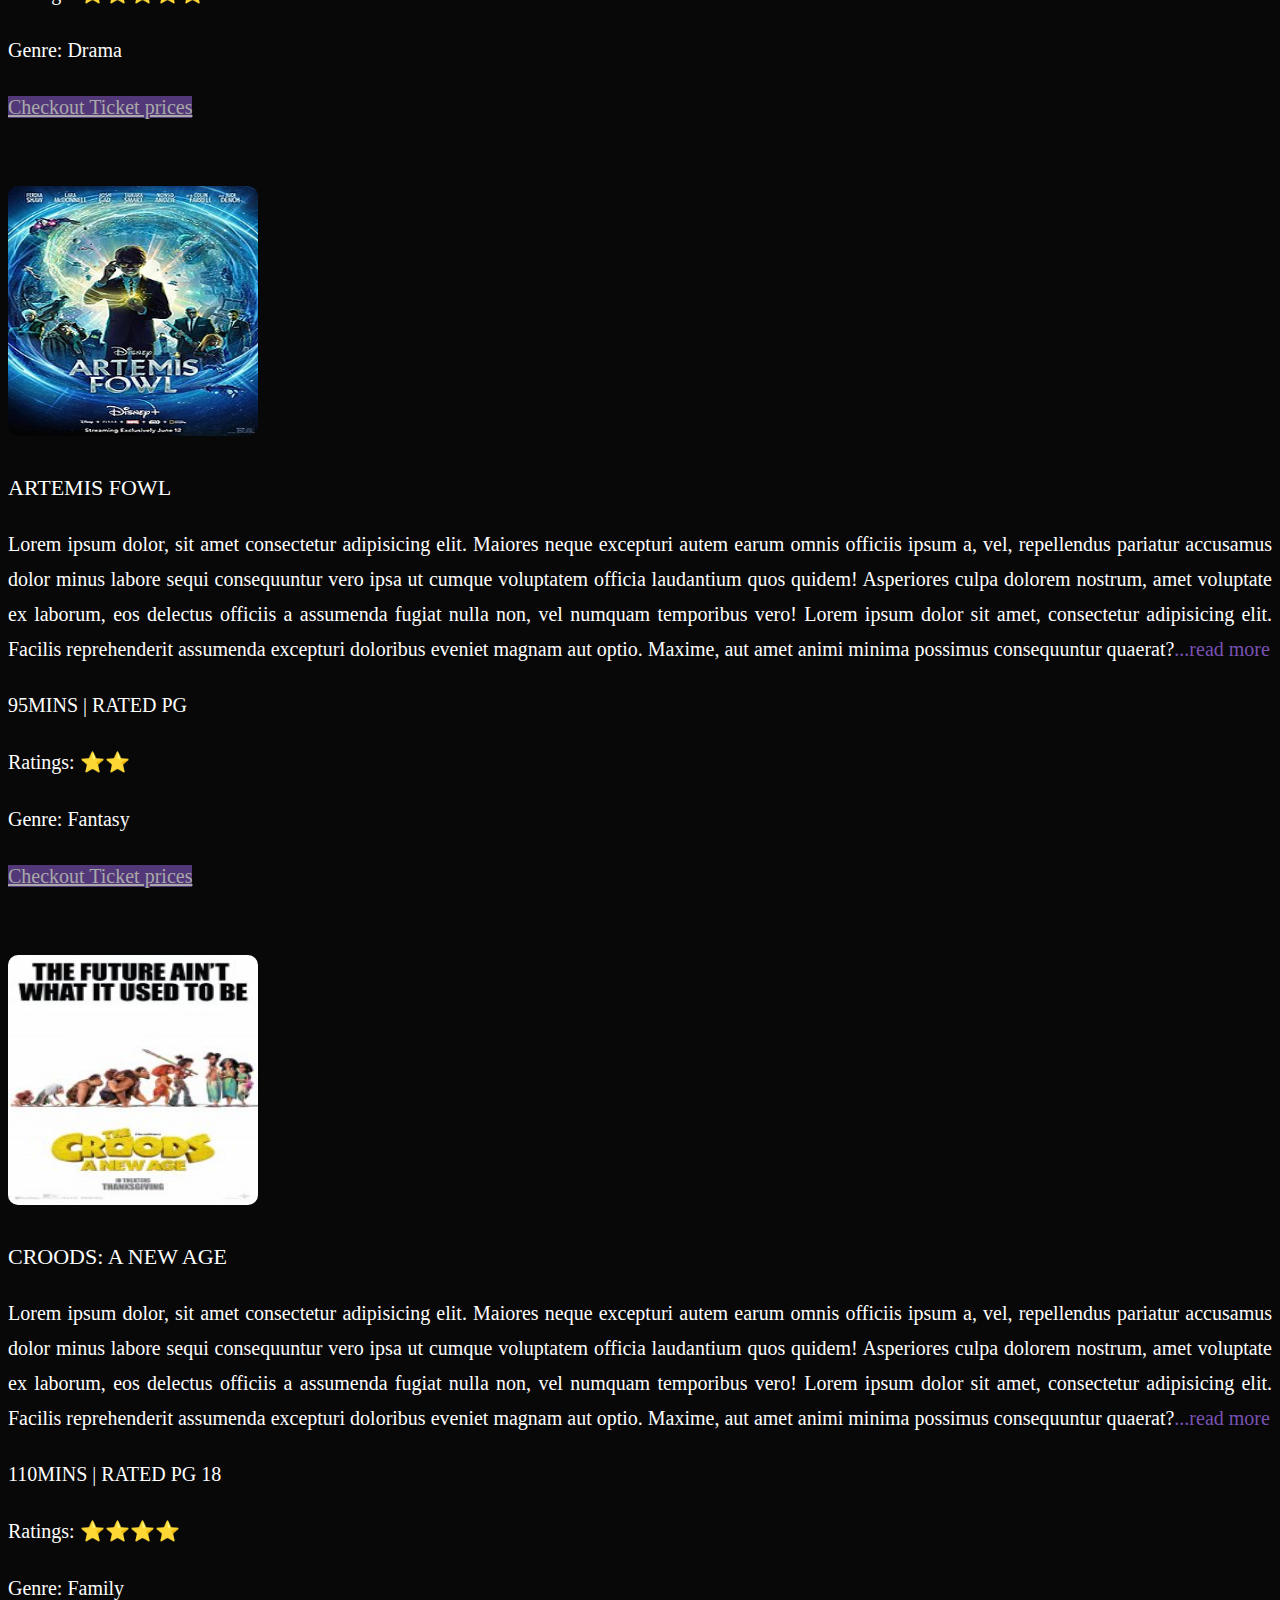
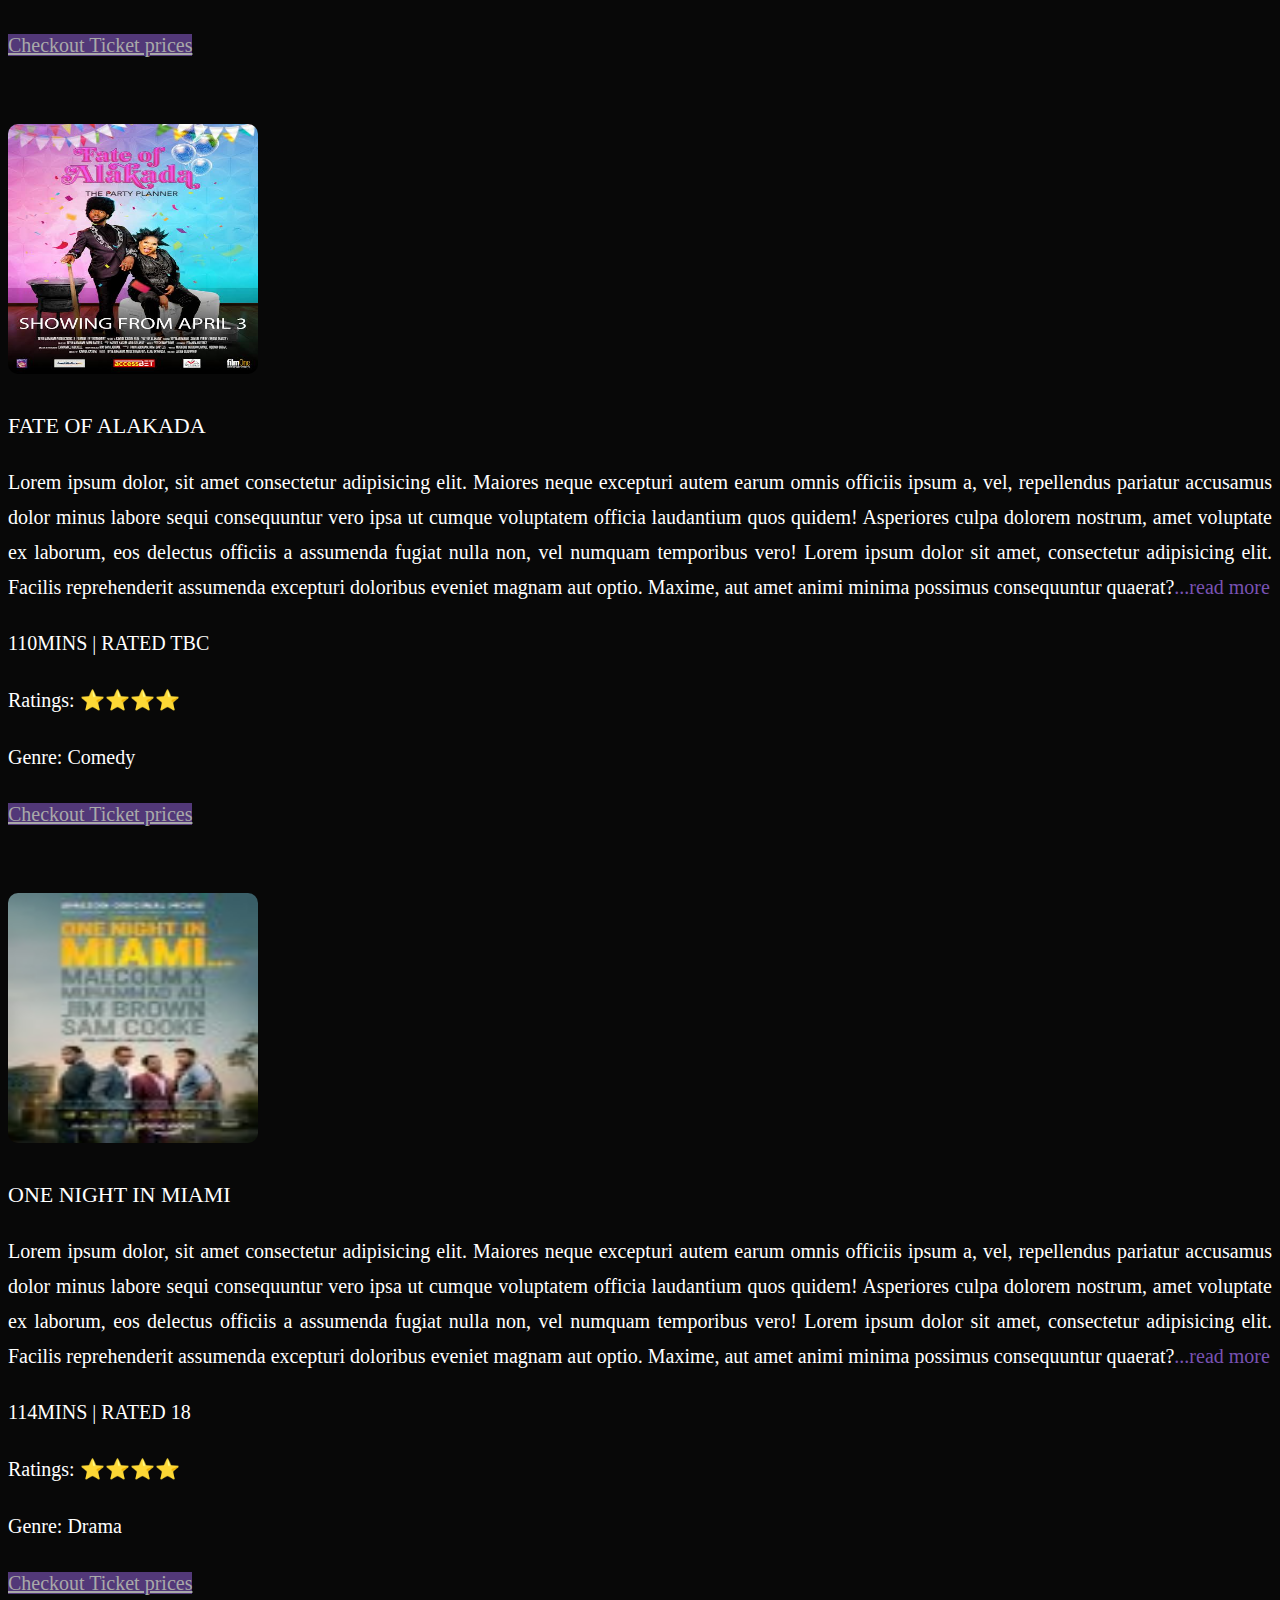
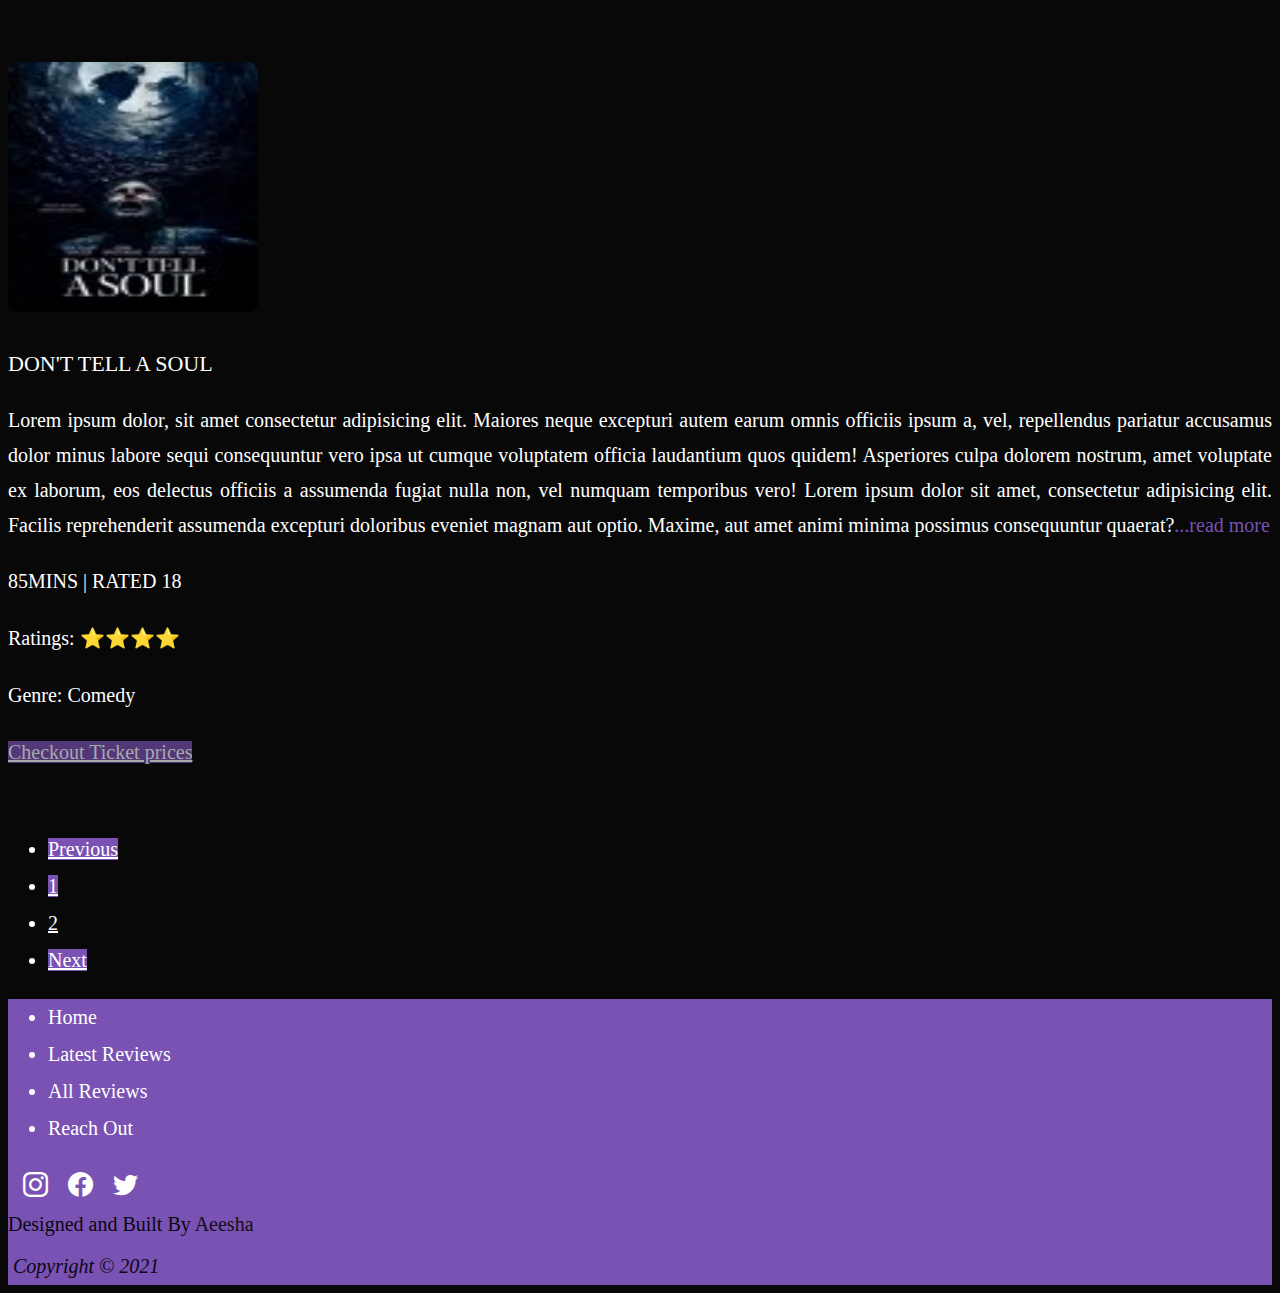
<file: allreviewspage2.html>
<!DOCTYPE html>
<html lang="en">

<head>
    <meta charset="UTF-8">
    <meta name="viewport" content="width=device-width, initial-scale=1.0">
    <title>All Reviews</title>
    <link href="https://cdn.jsdelivr.net/npm/bootstrap@5.0.0-beta1/dist/css/bootstrap.min.css" rel="stylesheet"
        integrity="sha384-giJF6kkoqNQ00vy+HMDP7azOuL0xtbfIcaT9wjKHr8RbDVddVHyTfAAsrekwKmP1" crossorigin="anonymous" />
    <link rel="stylesheet" href="https://cdn.jsdelivr.net/npm/bootstrap-icons@1.3.0/font/bootstrap-icons.css">
    <link rel="stylesheet" href="style.css">
</head>

<body>
    <!--Navbar-->
    <nav class="navbar navbar-expand-md navbar-dark navbar-bg py-3">
        <div class="container-fluid">
            <!--Nav Brand-->
            <a href="index.html" class="navbar-brand"><svg xmlns="http://www.w3.org/2000/svg" width="40" height="40"
                    fill="currentColor" class="bi bi-layout-text-window" viewBox="0 0 16 16">
                    <path
                        d="M3 6.5a.5.5 0 0 1 .5-.5h5a.5.5 0 0 1 0 1h-5a.5.5 0 0 1-.5-.5zm0 3a.5.5 0 0 1 .5-.5h5a.5.5 0 0 1 0 1h-5a.5.5 0 0 1-.5-.5zm.5 2.5a.5.5 0 0 0 0 1h5a.5.5 0 0 0 0-1h-5z" />
                    <path
                        d="M2 0a2 2 0 0 0-2 2v12a2 2 0 0 0 2 2h12a2 2 0 0 0 2-2V2a2 2 0 0 0-2-2H2zm12 1a1 1 0 0 1 1 1v1H1V2a1 1 0 0 1 1-1h12zm1 3v10a1 1 0 0 1-1 1h-2V4h3zm-4 0v11H2a1 1 0 0 1-1-1V4h10z" />
                </svg>&nbsp; &nbsp; AE Movie Reviews</a>
            <!--Nav-->
            <button class="navbar-toggler collapsed" type="button" data-bs-toggle="collapse" id="button"
                data-bs-target="#bdNavbar" aria-controls="bdNavbar" aria-expanded="false"
                aria-label="Toggle navigation">
                <span class="navbar-toggler-icon"></span>
            </button>
            <div class="collapse navbar-collapse justify-content-end" id="navbarSupportedContent">
                <ul class="navbar-nav">
                    <li class="nav-link">
                        <a href="index.html" class="nav-item">Home</a>
                    </li>
                    <li class="nav-link">
                        <a href="latestreviews.html" class="nav-item">Latest Reviews</a>
                    </li>
                    <li class="nav-link">
                        <a href="allreviews.html" class="nav-item">All Reviews</a>
                    </li>
                    <li class="nav-link">
                        <a href="helpdesk.html" class="nav-item">Reach Out</a>
                    </li>
                </ul>
            </div>
        </div>
    </nav>
    <div class="container">
        <div class="row mt-5 justify-content-sm-start justify-content-md-end justify-content-lg-around">
            <img src="images/pinnochio.jpg" alt="" class="col-sm-12 col-md-6 col-lg-3 mb-sm-3">
            <div class="content col-sm-12 col-md-6 col-lg-5">
                <p class=" title fw-bold">
                    PINNOCHIO
                </p>
                <p>
                    Lorem ipsum dolor, sit amet consectetur adipisicing elit. Maiores neque excepturi autem earum omnis
                    officiis ipsum a, vel, repellendus pariatur accusamus dolor minus labore sequi consequuntur vero
                    ipsa ut cumque voluptatem officia laudantium quos quidem! Asperiores culpa dolorem nostrum, amet
                    voluptate ex laborum, eos delectus officiis a assumenda fugiat nulla non, vel numquam temporibus
                    vero! Lorem ipsum dolor sit amet, consectetur adipisicing elit. Facilis reprehenderit assumenda
                    excepturi doloribus eveniet magnam aut optio. Maxime, aut amet animi minima possimus consequuntur
                    quaerat?<a href="#">...read more</a>
                </p>
            </div>
            <div class="col-sm-12 col-md-6 col-lg-3">
                <p>
                    125MINS | RATED PG
                </p>
                <p>
                    Ratings: ⭐⭐
                </p>
                <p>
                    Genre: Fantasy
                </p>
                <a href="https://filmhouseng.com/movies" class="btn btn-outline-secondary">
                    Checkout Ticket prices
                </a>
            </div>
        </div>
        <div class="row justify-content-sm-start justify-content-md-end justify-content-lg-around">
            <img src="images/trials.jpg" alt="" class="col-sm-12 col-md-6 col-lg-3 mb-sm-3">
            <div class="content col-sm-12 col-md-6 col-lg-5">
                <p class=" title fw-bold">
                    TRIALS OF THE CHICAGO 7
                </p>
                <p>
                    Lorem ipsum dolor, sit amet consectetur adipisicing elit. Maiores neque except uri autem earum omnis
                    officiis ipsum a, vel, repellendus pariatur accusamus dolor minus labore sequi consequuntur vero
                    ipsa ut cumque voluptatem officia laudantium quos quidem! Asperiores culpa dolorem nostrum, amet
                    voluptate ex laborum, eos delectus officiis a assumenda fugiat nulla non, vel numquam temporibus
                    vero! Lorem ipsum dolor sit amet, consectetur adipisicing elit. Facilis reprehenderit assumenda
                    excepturi doloribus eveniet magnam aut optio. Maxime, aut amet animi minima possimus consequuntur
                    quaerat?<a href="#">...read more</a>
                </p>
            </div>
            <div class="class=col-sm-12 col-md-6 col-lg-3">
                <p>
                    130MINS | RATED 18
                </p>
                <p>
                    Ratings: ⭐⭐⭐⭐⭐
                </p>
                <p>
                    Genre: Drama
                </p>
                <a href="https://filmhouseng.com/movies" class="btn btn-outline-secondary">
                    Checkout Ticket prices
                </a>
            </div>

        </div>
        <div class="row justify-content-sm-start justify-content-md-end justify-content-lg-around">
            <img src="images/Artemis_Fowl.jpg" class="col-sm-12 col-md-6 col-lg-3 mb-sm-3" alt="">
            <div class="content col-sm-12 col-md-6 col-lg-5">
                <p class=" title fw-bold">
                    ARTEMIS FOWL
                </p>
                <p>
                    Lorem ipsum dolor, sit amet consectetur adipisicing elit. Maiores neque excepturi autem earum omnis
                    officiis ipsum a, vel, repellendus pariatur accusamus dolor minus labore sequi consequuntur vero
                    ipsa ut cumque voluptatem officia laudantium quos quidem! Asperiores culpa dolorem nostrum, amet
                    voluptate ex laborum, eos delectus officiis a assumenda fugiat nulla non, vel numquam temporibus
                    vero! Lorem ipsum dolor sit amet, consectetur adipisicing elit. Facilis reprehenderit assumenda
                    excepturi doloribus eveniet magnam aut optio. Maxime, aut amet animi minima possimus consequuntur
                    quaerat?<a href="#">...read more</a>
                </p>
            </div>
            <div class="col-sm-12 col-md-6 col-lg-3">
                <p>
                    95MINS | RATED PG
                </p>
                <p>
                    Ratings: ⭐⭐
                </p>
                <p>
                    Genre: Fantasy
                </p>
                <a href="https://filmhouseng.com/movies" class="btn btn-outline-secondary">
                    Checkout Ticket prices
                </a>
            </div>
        </div>
        <div class="row justify-content-sm-start justify-content-md-end justify-content-lg-around">
            <img src="images/croods.jpg" class="col-sm-12 col-md-6 col-lg-3 mb-sm-3" alt="">
            <div class="content col-sm-12 col-md-6 col-lg-5">
                <p class=" title fw-bold">
                    CROODS: A NEW AGE
                </p>

                <p>
                    Lorem ipsum dolor, sit amet consectetur adipisicing elit. Maiores neque excepturi autem earum omnis
                    officiis ipsum a, vel, repellendus pariatur accusamus dolor minus labore sequi consequuntur vero
                    ipsa ut cumque voluptatem officia laudantium quos quidem! Asperiores culpa dolorem nostrum, amet
                    voluptate ex laborum, eos delectus officiis a assumenda fugiat nulla non, vel numquam temporibus
                    vero! Lorem ipsum dolor sit amet, consectetur adipisicing elit. Facilis reprehenderit assumenda
                    excepturi doloribus eveniet magnam aut optio. Maxime, aut amet animi minima possimus consequuntur
                    quaerat?<a href="#">...read more</a>
                </p>
            </div>
            <div class="col-sm-12 col-md-6 col-lg-3">
                <p>
                    110MINS | RATED PG 18
                </p>
                <p>
                    Ratings: ⭐⭐⭐⭐
                </p>
                <p>
                    Genre: Family
                </p>
                <a href="https://filmhouseng.com/movies" class="btn btn-outline-secondary">
                    Checkout Ticket prices
                </a>
            </div>
        </div>
        <div class="row justify-content-sm-start justify-content-md-end justify-content-lg-around">
            <img src="images/fate-of-alakada.jpeg" class="col-sm-12 col-md-6 col-lg-3 mb-sm-3" alt="">
            <div class="content col-sm-12 col-md-6 col-lg-5">

                <p class=" title fw-bold">
                    FATE OF ALAKADA
                </p>
                <p>
                    Lorem ipsum dolor, sit amet consectetur adipisicing elit. Maiores neque excepturi autem earum omnis
                    officiis ipsum a, vel, repellendus pariatur accusamus dolor minus labore sequi consequuntur vero
                    ipsa ut cumque voluptatem officia laudantium quos quidem! Asperiores culpa dolorem nostrum, amet
                    voluptate ex laborum, eos delectus officiis a assumenda fugiat nulla non, vel numquam temporibus
                    vero! Lorem ipsum dolor sit amet, consectetur adipisicing elit. Facilis reprehenderit assumenda
                    excepturi doloribus eveniet magnam aut optio. Maxime, aut amet animi minima possimus consequuntur
                    quaerat?<a href="#">...read more</a>
                </p>
            </div>
            <div class="col-sm-12 col-md-6 col-lg-3">
                <p>
                    110MINS | RATED TBC
                </p>
                <p>
                    Ratings: ⭐⭐⭐⭐
                </p>
                <p>
                    Genre: Comedy
                </p>
                <a href="https://filmhouseng.com/movies" class="btn btn-outline-secondary">
                    Checkout Ticket prices
                </a>
            </div>
        </div>
        <div class="row justify-content-sm-start justify-content-md-end justify-content-lg-around">
            <img src="images/miami.jpg" class="col-sm-12 col-md-6 col-lg-3 mb-sm-3" alt="">
            <div class="content col-sm-12 col-md-6 col-lg-5">
                <p class=" title fw-bold">
                    ONE NIGHT IN MIAMI
                </p>
                <p>
                    Lorem ipsum dolor, sit amet consectetur adipisicing elit. Maiores neque excepturi autem earum omnis
                    officiis ipsum a, vel, repellendus pariatur accusamus dolor minus labore sequi consequuntur vero
                    ipsa ut cumque voluptatem officia laudantium quos quidem! Asperiores culpa dolorem nostrum, amet
                    voluptate ex laborum, eos delectus officiis a assumenda fugiat nulla non, vel numquam temporibus
                    vero! Lorem ipsum dolor sit amet, consectetur adipisicing elit. Facilis reprehenderit assumenda
                    excepturi doloribus eveniet magnam aut optio. Maxime, aut amet animi minima possimus consequuntur
                    quaerat?<a href="#">...read more</a>
                </p>
            </div>
            <div class="col-sm-12 col-md-6 col-lg-3">
                <p>
                    114MINS | RATED 18
                </p>
                <p>
                    Ratings: ⭐⭐⭐⭐
                </p>
                <p>
                    Genre: Drama
                </p>
                <a href="https://filmhouseng.com/movies" class="btn btn-outline-secondary">
                    Checkout Ticket prices
                </a>
            </div>
        </div>
        <div class="row justify-content-sm-start justify-content-md-end justify-content-lg-around">
            <img src="images/don't tell.jpg" class="col-sm-12 col-md-6 col-lg-3 mb-sm-3" alt="">
            <div class="content col-sm-12 col-md-6 col-lg-5">
                <p class=" title fw-bold">
                    DON'T TELL A SOUL
                </p>
                <p>
                    Lorem ipsum dolor, sit amet consectetur adipisicing elit. Maiores neque excepturi autem earum omnis
                    officiis ipsum a, vel, repellendus pariatur accusamus dolor minus labore sequi consequuntur vero
                    ipsa ut cumque voluptatem officia laudantium quos quidem! Asperiores culpa dolorem nostrum, amet
                    voluptate ex laborum, eos delectus officiis a assumenda fugiat nulla non, vel numquam temporibus
                    vero! Lorem ipsum dolor sit amet, consectetur adipisicing elit. Facilis reprehenderit assumenda
                    excepturi doloribus eveniet magnam aut optio. Maxime, aut amet animi minima possimus consequuntur
                    quaerat?<a href="#">...read more</a>
                </p>
            </div>
            <div class="col-sm-12 col-md-6 col-lg-3">
                <p>
                    85MINS | RATED 18
                </p>
                <p>
                    Ratings: ⭐⭐⭐⭐
                </p>
                <p>
                    Genre: Comedy
                </p>
                <a href="https://filmhouseng.com/movies" class="btn btn-outline-secondary">
                    Checkout Ticket prices
                </a>
            </div>

        </div>
        <nav role="pagination ">
            <ul class="pagination mb-5">
                <li class="page-item"><a class="page-link" href="allreviews.html">Previous</a></li>
                <li class="page-item"><a class="page-link" href="allreviews.html">1</a></li>
                <li class="page-item active"><a class="page-link" href="allreviewspage2.html">2</a></li>
                <li class="page-item"><a class="page-link" href="">Next</a></li>
            </ul>
        </nav>
    </div>
    <footer class="text-center">
        <ul class="nav justify-content-center">
            <li class="nav-link">
                <a href="index.html" class="nav-item">Home</a>
            </li>
            <li class="nav-link">
                <a href="latestreviews.html" class="nav-item">Latest Reviews</a>
            </li>
            <li class="nav-link">
                <a href="allreviews.html" class="nav-item">All Reviews</a>
            </li>
            <li class="nav-link">
                <a href="helpdesk.html" class="nav-item">Reach Out</a>
            </li>
        </ul>
        <div class="mt-2">
            <a href="#"><i class="bi bi-instagram"></i></a>
            <a href="#"><i class="bi bi-facebook"></i></a>
            <a href="#"><i class="bi bi-twitter"></i></a>
        </div>
        <p>
            Designed and Built By <a href="https://www.twitter.com/Aeesha_kheji">Aeesha</a><em>
                Copyright &copy; 2021
            </em>
        </p>
    </footer>

    <script src="https://cdn.jsdelivr.net/npm/bootstrap@5.0.0-beta1/dist/js/bootstrap.bundle.min.js"
        integrity="sha384-ygbV9kiqUc6oa4msXn9868pTtWMgiQaeYH7/t7LECLbyPA2x65Kgf80OJFdroafW" crossorigin="anonymous">
    </script>
    <script src="index.js"></script>
</body>

</html>
</file>
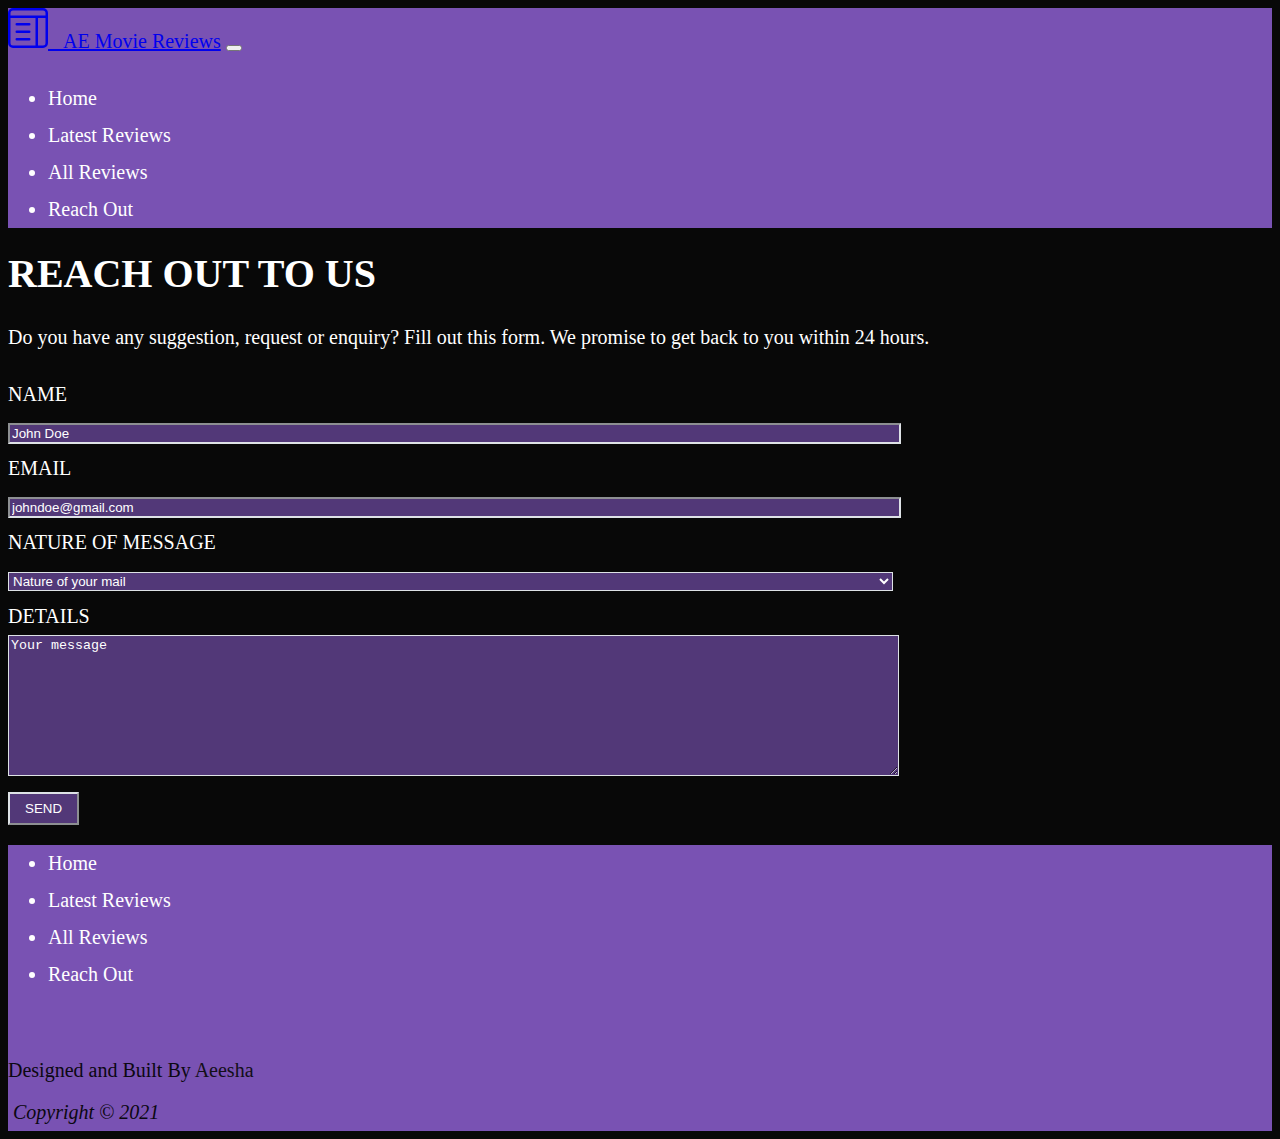
<file: helpdesk.html>
<!DOCTYPE html>
<html lang="en">

<head>
    <meta charset="UTF-8">
    <meta name="viewport" content="width=device-width, initial-scale=1.0">
    <title>Help Desk</title>
    <link href="https://cdn.jsdelivr.net/npm/bootstrap@5.0.0-beta1/dist/css/bootstrap.min.css" rel="stylesheet"
        integrity="sha384-giJF6kkoqNQ00vy+HMDP7azOuL0xtbfIcaT9wjKHr8RbDVddVHyTfAAsrekwKmP1" crossorigin="anonymous" />
    <link rel="stylesheet" href="style.css">
</head>

<body>
    <!--Navbar-->
    <nav class="navbar navbar-expand-md navbar-dark navbar-bg py-3">
        <div class="container-fluid">
            <!--Nav Brand-->
            <a href="index.html" class="navbar-brand"><svg xmlns="http://www.w3.org/2000/svg" width="40" height="40"
                    fill="currentColor" class="bi bi-layout-text-window" viewBox="0 0 16 16">
                    <path
                        d="M3 6.5a.5.5 0 0 1 .5-.5h5a.5.5 0 0 1 0 1h-5a.5.5 0 0 1-.5-.5zm0 3a.5.5 0 0 1 .5-.5h5a.5.5 0 0 1 0 1h-5a.5.5 0 0 1-.5-.5zm.5 2.5a.5.5 0 0 0 0 1h5a.5.5 0 0 0 0-1h-5z" />
                    <path
                        d="M2 0a2 2 0 0 0-2 2v12a2 2 0 0 0 2 2h12a2 2 0 0 0 2-2V2a2 2 0 0 0-2-2H2zm12 1a1 1 0 0 1 1 1v1H1V2a1 1 0 0 1 1-1h12zm1 3v10a1 1 0 0 1-1 1h-2V4h3zm-4 0v11H2a1 1 0 0 1-1-1V4h10z" />
                </svg>&nbsp; &nbsp;AE Movie Reviews</a>
            <!--Nav-->
            <button class="navbar-toggler collapsed justify-content-end" type="button" data-bs-toggle="collapse" id="button"
                data-bs-target="#bdNavbar" aria-controls="bdNavbar" aria-expanded="false"
                aria-label="Toggle navigation">
                <span class="navbar-toggler-icon"></span>
            </button>
            <div class="collapse navbar-collapse" id="navbarSupportedContent">
                <ul class="navbar-nav">
                    <li class="nav-link">
                        <a href="index.html" class="nav-item">Home</a>
                    </li>
                    <li class="nav-link">
                        <a href="latestreviews.html" class="nav-item">Latest Reviews</a>
                    </li>
                    <li class="nav-link">
                        <a href="allreviews.html" class="nav-item">All Reviews</a>
                    </li>
                    <li class="nav-link">
                        <a href="helpdesk.html" class="nav-item">Reach Out</a>
                    </li>
                </ul>
            </div>
        </div>
    </nav>
    <div class="container">
        <h1 class="display-3 mt-5 mt-3">
            REACH OUT TO US
        </h1>
        <p>
            Do you have any suggestion, request or enquiry?
            <span class="d-block">
                Fill out this form. We promise to get back to you within 24 hours.
            </span>
        </p>
        <form action="mailto:aereviews@gmail.com">
            <div>
                <label for="name" class="form-label mt-3">Name</label>
                <input type="text" class="form-control form-control-lg" id="name" placeholder="John Doe">
            </div>
            <div>
                <label for="email" class="form-label mt-3">Email</label>
                <input type="email" class="form-control form-control-lg" id="email" placeholder="johndoe@gmail.com">
            </div>
            <div>
                <label class="form label mt-3" for="select">Nature of message</label>
                <select class="form-select form-select-lg" aria-label=".form-select-lg example">
                    <option selected>Nature of your mail</option>
                    <option value="1">Request a movie for review</option>
                    <option value="2">Advert Placement</option>
                    <option value="3">Suggest a new feature</option>
                    <option value="4">Submit a review</option>
                </select>
            </div>
            <div>
                <label for="message" class="form-label mt-3">Details</label>
                <textarea class="form-control form-control-lg mb-3" id="message" rows="9"
                    placeholder="Your message"></textarea>
            </div>
            <input class="btn btn-secondary mb-5" type="submit" value="SEND">
        </form>
    </div>
    <footer class="text-center">
        <ul class="nav justify-content-center">
            <li class="nav-link">
                <a href="index.html" class="nav-item">Home</a>
            </li>
            <li class="nav-link">
                <a href="latestreviews.html" class="nav-item">Latest Reviews</a>
            </li>
            <li class="nav-link">
                <a href="allreviews.html" class="nav-item">All Reviews</a>
            </li>
            <li class="nav-link">
                <a href="helpdesk.html" class="nav-item">Reach Out</a>
            </li>
        </ul>
        <div class="mt-2">
            <a href="#"><i class="bi bi-instagram"></i></a>
            <a href="#"><i class="bi bi-facebook"></i></a>
            <a href="#"><i class="bi bi-twitter"></i></a>
        </div>
        <p>
            Designed and Built By <a href="https://www.twitter.com/Aeesha_kheji">Aeesha</a><em>
                Copyright &copy; 2021
            </em>
        </p>
    </footer>

    <script src="https://cdn.jsdelivr.net/npm/bootstrap@5.0.0-beta1/dist/js/bootstrap.bundle.min.js"
        integrity="sha384-ygbV9kiqUc6oa4msXn9868pTtWMgiQaeYH7/t7LECLbyPA2x65Kgf80OJFdroafW" crossorigin="anonymous">
    </script>
    <script src="index.js"></script>
</body>

</html>
</file>
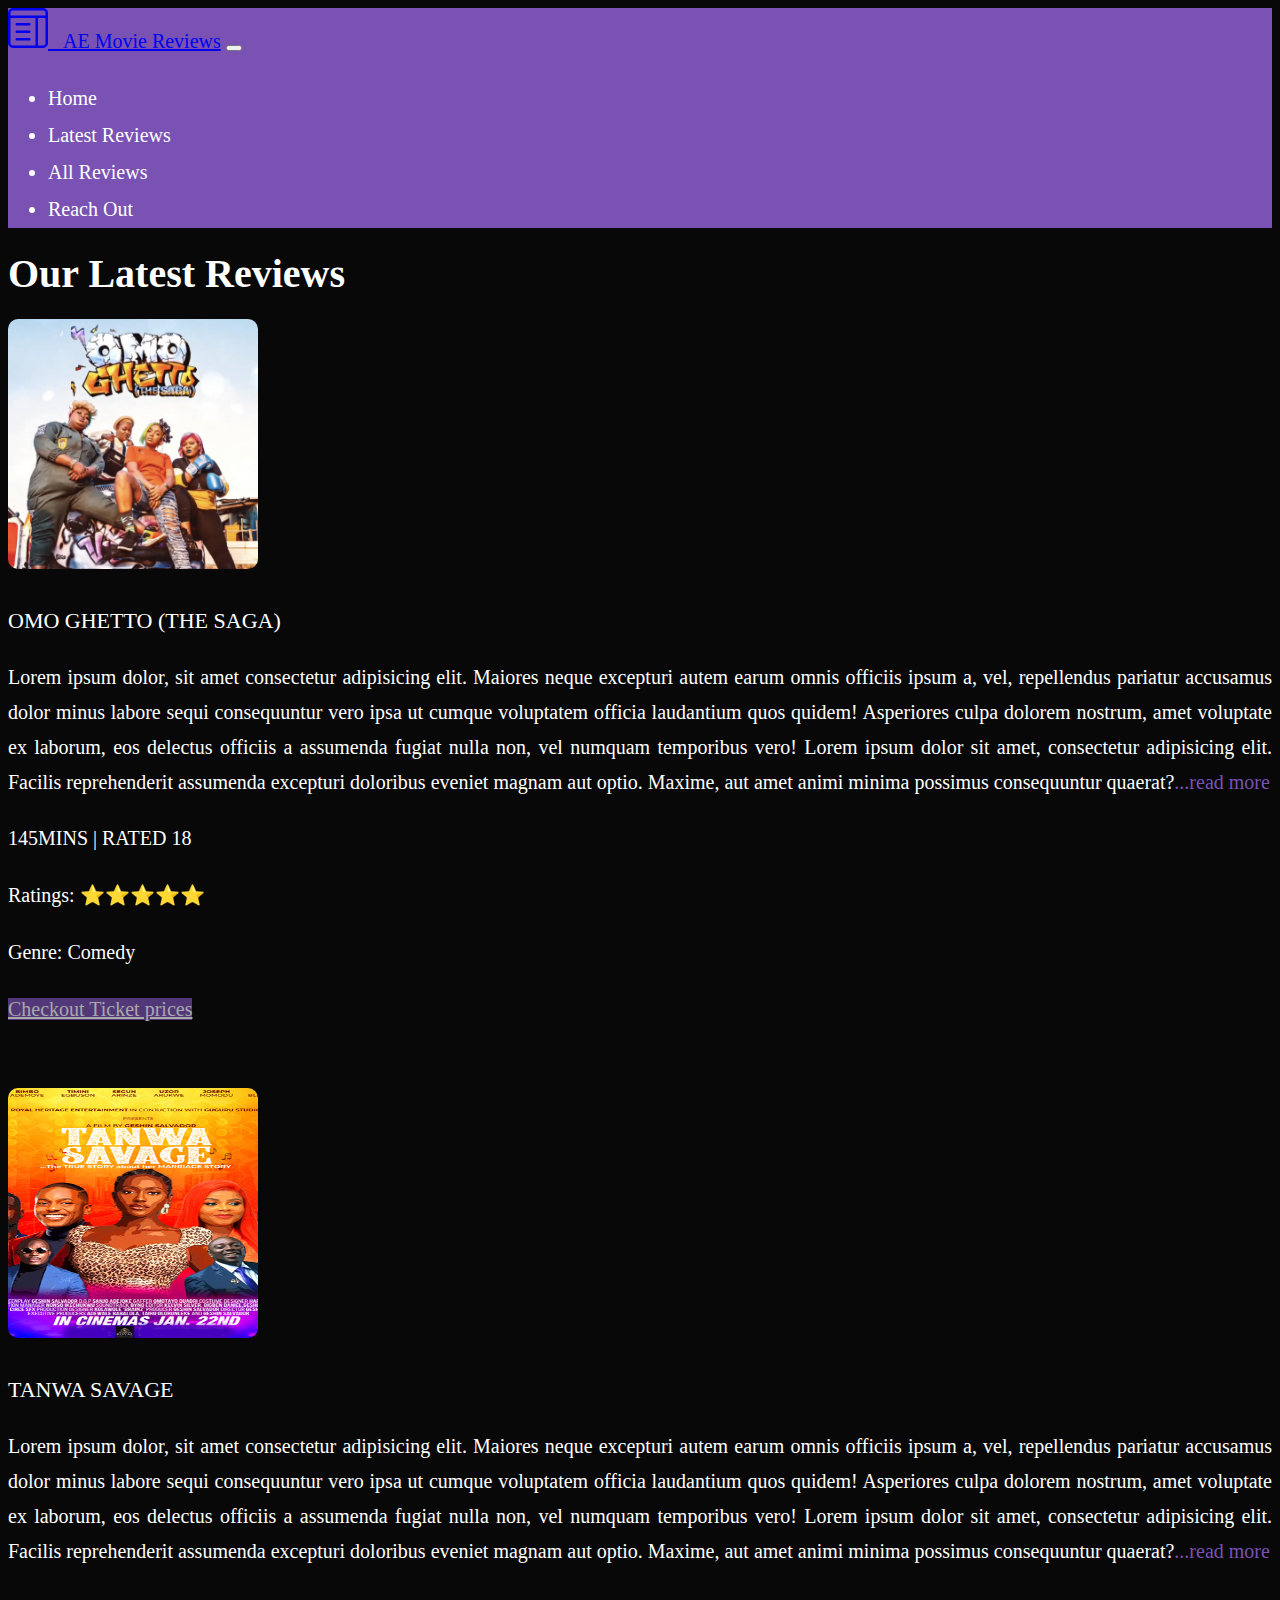
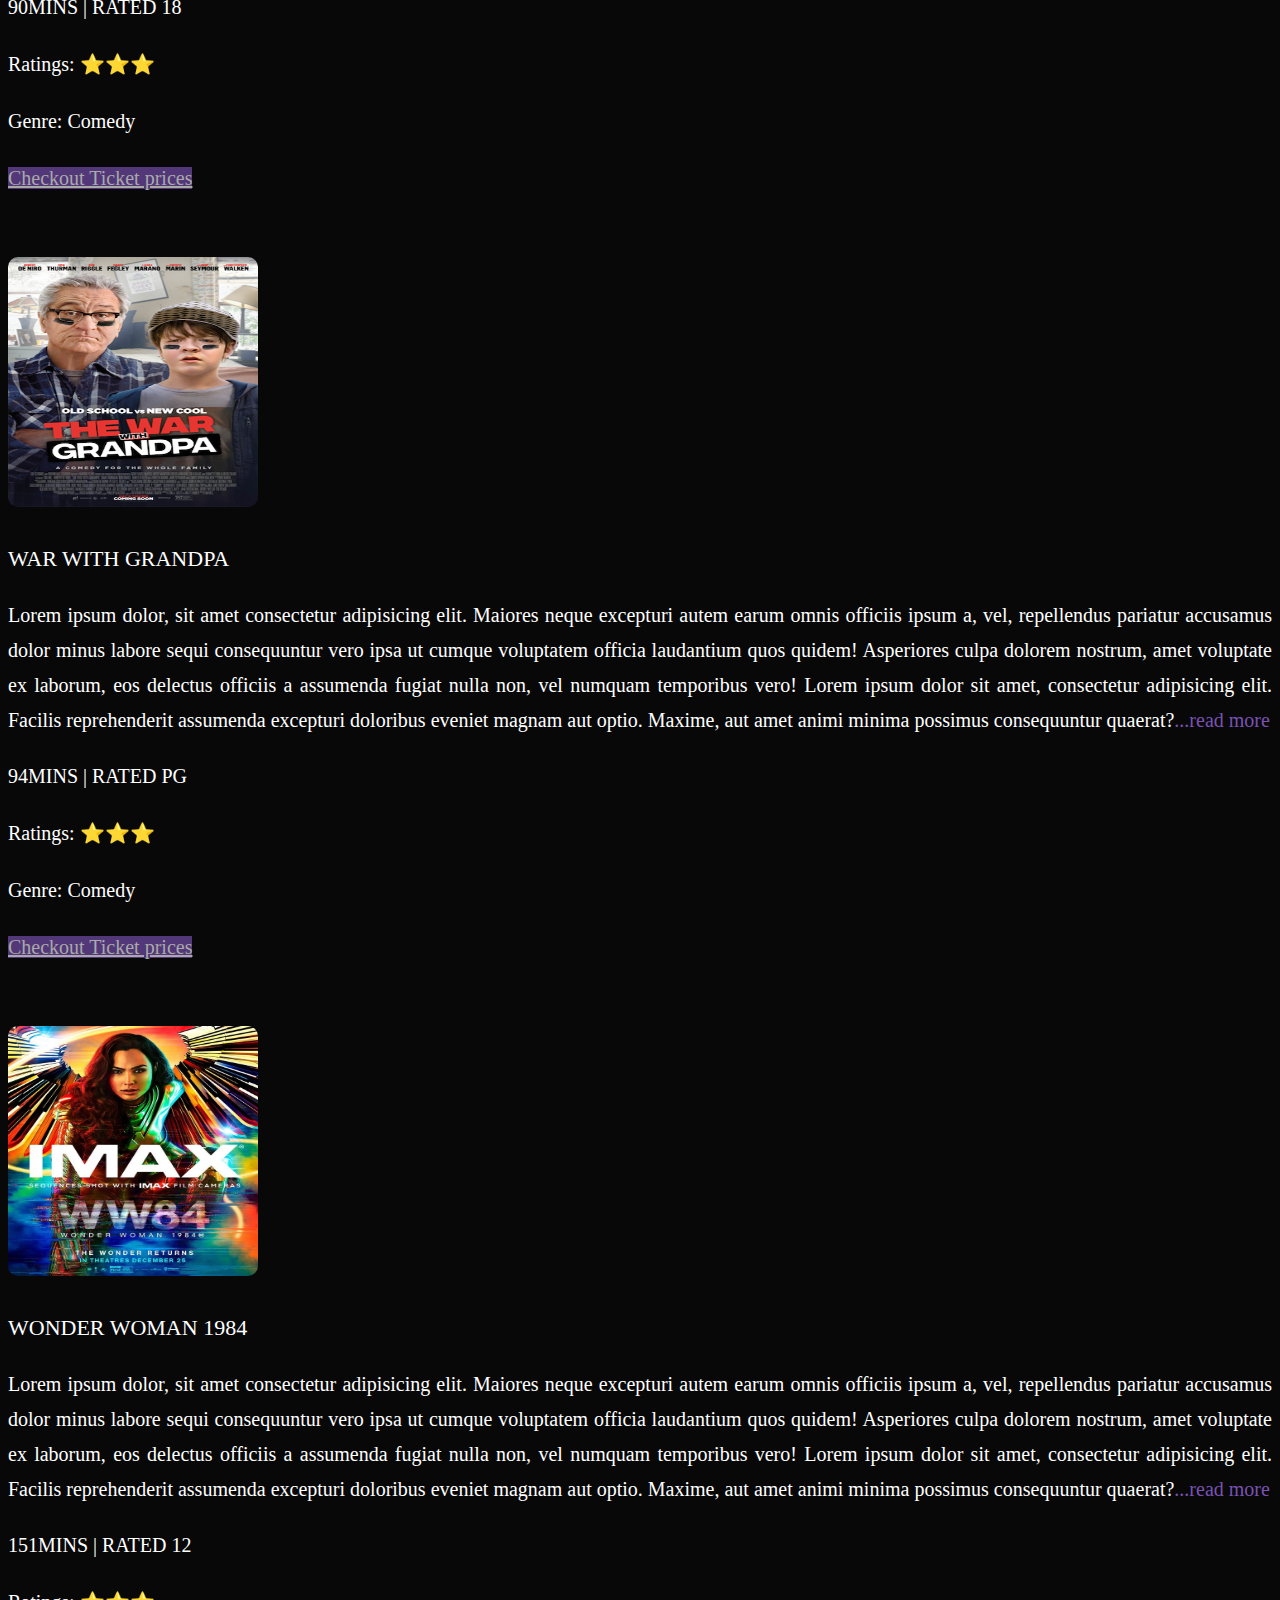
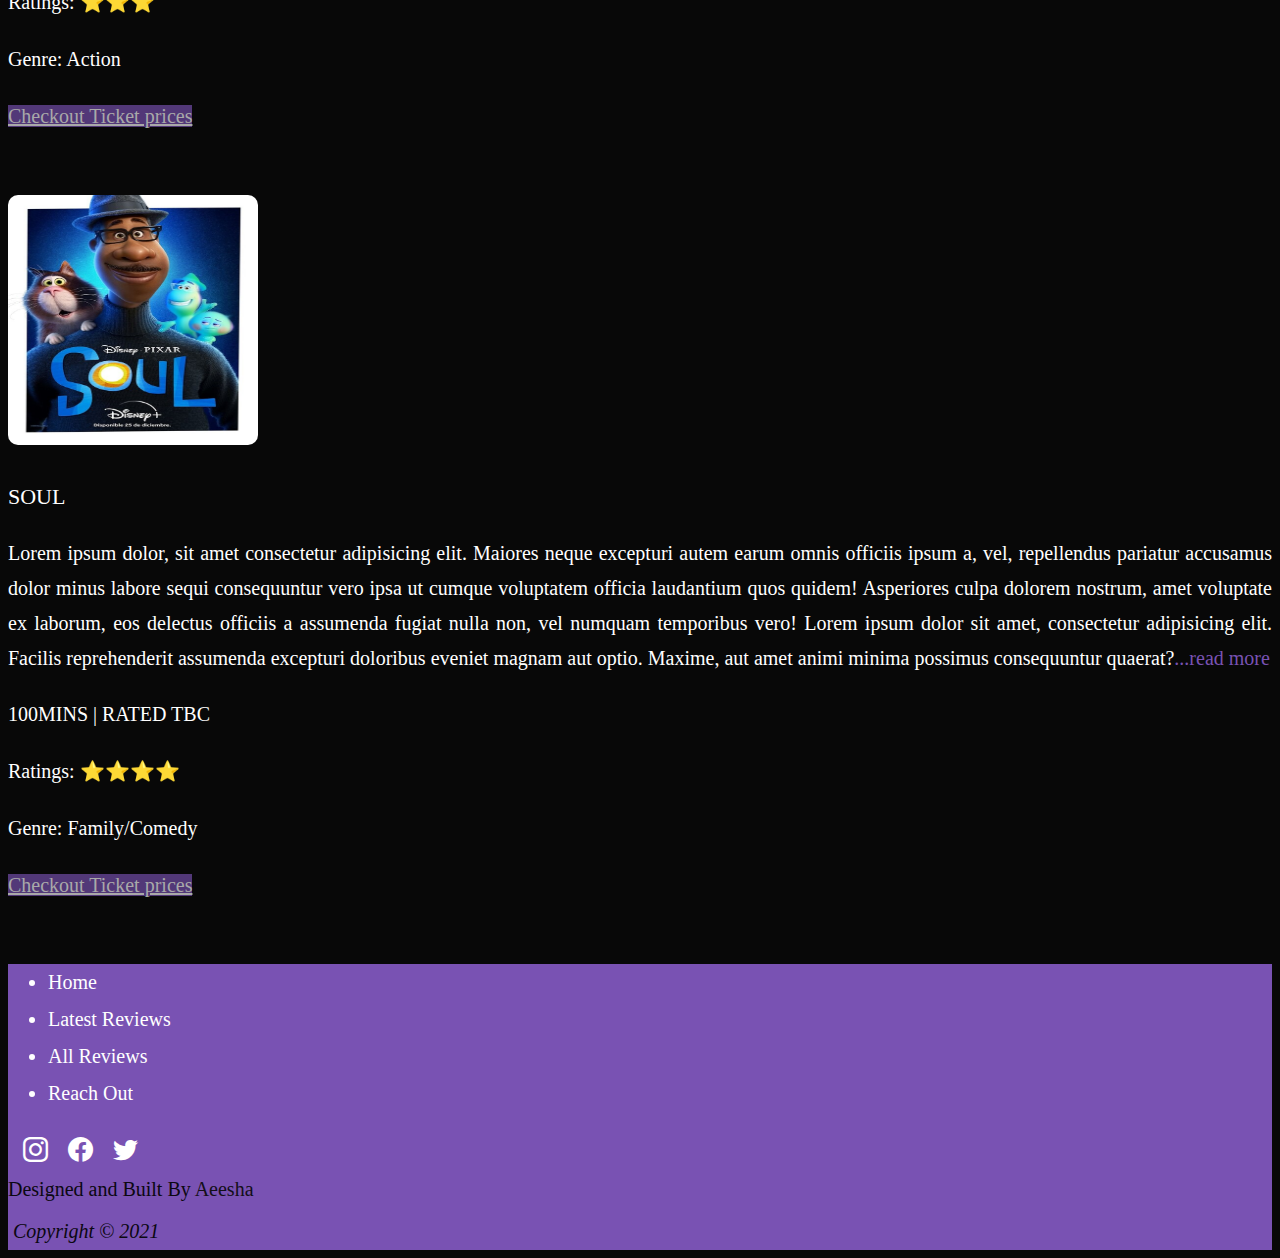
<file: latestreviews.html>
<!DOCTYPE html>
<html lang="en">

<head>
    <meta charset="UTF-8">
    <meta name="viewport" content="width=device-width, initial-scale=1.0">
    <title>Latest Reviews</title>
    <link href="https://cdn.jsdelivr.net/npm/bootstrap@5.0.0-beta1/dist/css/bootstrap.min.css" rel="stylesheet"
        integrity="sha384-giJF6kkoqNQ00vy+HMDP7azOuL0xtbfIcaT9wjKHr8RbDVddVHyTfAAsrekwKmP1" crossorigin="anonymous" />
    <link rel="stylesheet" href="https://cdn.jsdelivr.net/npm/bootstrap-icons@1.3.0/font/bootstrap-icons.css">
    <link rel="stylesheet" href="style.css">
</head>

<body>
    <!--Navbar-->
    <nav class="navbar navbar-expand-md navbar-dark navbar-bg py-3">
        <div class="container-fluid">
            <!--Nav Brand-->
            <a href="index.html" class="navbar-brand"><svg xmlns="http://www.w3.org/2000/svg" width="40" height="40"
                    fill="currentColor" class="bi bi-layout-text-window" viewBox="0 0 16 16">
                    <path
                        d="M3 6.5a.5.5 0 0 1 .5-.5h5a.5.5 0 0 1 0 1h-5a.5.5 0 0 1-.5-.5zm0 3a.5.5 0 0 1 .5-.5h5a.5.5 0 0 1 0 1h-5a.5.5 0 0 1-.5-.5zm.5 2.5a.5.5 0 0 0 0 1h5a.5.5 0 0 0 0-1h-5z" />
                    <path
                        d="M2 0a2 2 0 0 0-2 2v12a2 2 0 0 0 2 2h12a2 2 0 0 0 2-2V2a2 2 0 0 0-2-2H2zm12 1a1 1 0 0 1 1 1v1H1V2a1 1 0 0 1 1-1h12zm1 3v10a1 1 0 0 1-1 1h-2V4h3zm-4 0v11H2a1 1 0 0 1-1-1V4h10z" />
                </svg>&nbsp; &nbsp;AE Movie Reviews</a>
            <!--Nav-->
            <button class="navbar-toggler collapsed" type="button" data-bs-toggle="collapse" id="button"
                data-bs-target="#bdNavbar" aria-controls="bdNavbar" aria-expanded="false"
                aria-label="Toggle navigation">
                <span class="navbar-toggler-icon"></span>
            </button>
            <div class="collapse navbar-collapse justify-content-end" id="navbarSupportedContent">
                <ul class="navbar-nav">
                    <li class="nav-link">
                        <a href="index.html" class="nav-item">Home</a>
                    </li>
                    <li class="nav-link">
                        <a href="latestreviews.html" class="nav-item">Latest Reviews</a>
                    </li>
                    <li class="nav-link">
                        <a href="allreviews.html" class="nav-item">All Reviews</a>
                    </li>
                    <li class="nav-link">
                        <a href="helpdesk.html" class="nav-item">Reach Out</a>
                    </li>
                </ul>
            </div>
        </div>
    </nav>
    <div class="container">
        <h1 class="display-2 text-center my-5">
            Our Latest Reviews
        </h1>
        <div class="row justify-content-sm-start justify-content-md-end justify-content-lg-around">
            <img src="images/omo ghetto.jpg" class="col-sm-12 col-md-6 col-lg-3 mb-sm-3" alt="">
            <div class="content col-sm-12 col-md-6 col-lg-5">
                <p class=" title fw-bold">
                    OMO GHETTO (THE SAGA)
                </p>
                <p>
                    Lorem ipsum dolor, sit amet consectetur adipisicing elit. Maiores neque excepturi autem earum omnis
                    officiis ipsum a, vel, repellendus pariatur accusamus dolor minus labore sequi consequuntur vero
                    ipsa ut cumque voluptatem officia laudantium quos quidem! Asperiores culpa dolorem nostrum, amet
                    voluptate ex laborum, eos delectus officiis a assumenda fugiat nulla non, vel numquam temporibus
                    vero! Lorem ipsum dolor sit amet, consectetur adipisicing elit. Facilis reprehenderit assumenda
                    excepturi doloribus eveniet magnam aut optio. Maxime, aut amet animi minima possimus consequuntur
                    quaerat?<a href="#">...read more</a>
                </p>
            </div>
            <div class="col-sm-12 col-md-6 col-lg-3">
                <p>
                    145MINS | RATED 18
                </p>
                <p>
                    Ratings: ⭐⭐⭐⭐⭐
                </p>
                <p>
                    Genre: Comedy
                </p>
                <a href="https://filmhouseng.com/movies" class="btn btn-outline-secondary">
                    Checkout Ticket prices
                </a>
            </div>
        </div>
        <div class="row justify-content-sm-start justify-content-md-end justify-content-lg-around">
            <img src="images/tanwa-1.jpg" class="col-sm-12 col-md-6 col-lg-3 mb-sm-3" alt="">
            <div class="content col-sm-12 col-md-6 col-lg-5">
                <p class=" title fw-bold">
                    TANWA SAVAGE
                </p>
                <p>
                    Lorem ipsum dolor, sit amet consectetur adipisicing elit. Maiores neque excepturi autem earum omnis
                    officiis ipsum a, vel, repellendus pariatur accusamus dolor minus labore sequi consequuntur vero
                    ipsa ut cumque voluptatem officia laudantium quos quidem! Asperiores culpa dolorem nostrum, amet
                    voluptate ex laborum, eos delectus officiis a assumenda fugiat nulla non, vel numquam temporibus
                    vero! Lorem ipsum dolor sit amet, consectetur adipisicing elit. Facilis reprehenderit assumenda
                    excepturi doloribus eveniet magnam aut optio. Maxime, aut amet animi minima possimus consequuntur
                    quaerat?<a href="#">...read more</a>
                </p>
            </div>
            <div class="col-sm-12 col-md-6 col-lg-3">
                <p>
                    90MINS | RATED 18
                </p>
                <p>
                    Ratings: ⭐⭐⭐
                </p>
                <p>
                    Genre: Comedy
                </p>
                <a href="https://filmhouseng.com/movies" class="btn btn-outline-secondary">
                    Checkout Ticket prices
                </a>
            </div>

        </div>
        <div class="row justify-content-sm-start justify-content-md-end justify-content-lg-around">
            <img src="images/war with grandpa.png" class="col-sm-12 col-md-6 col-lg-3 mb-sm-3" alt="">
            <div class="content col-sm-12 col-md-6 col-lg-5">
                <p class=" title fw-bold">
                    WAR WITH GRANDPA
                </p>
                <p>
                    Lorem ipsum dolor, sit amet consectetur adipisicing elit. Maiores neque excepturi autem earum omnis
                    officiis ipsum a, vel, repellendus pariatur accusamus dolor minus labore sequi consequuntur vero
                    ipsa ut cumque voluptatem officia laudantium quos quidem! Asperiores culpa dolorem nostrum, amet
                    voluptate ex laborum, eos delectus officiis a assumenda fugiat nulla non, vel numquam temporibus
                    vero! Lorem ipsum dolor sit amet, consectetur adipisicing elit. Facilis reprehenderit assumenda
                    excepturi doloribus eveniet magnam aut optio. Maxime, aut amet animi minima possimus consequuntur
                    quaerat?<a href="#">...read more</a>
                </p>
            </div>
            <div class="col-sm-12 col-md-6 col-lg-3">
                <p>
                    94MINS | RATED PG
                </p>
                <p>
                    Ratings: ⭐⭐⭐
                </p>
                <p>
                    Genre: Comedy
                </p>
                <a href="https://filmhouseng.com/movies" class="btn btn-outline-secondary">
                    Checkout Ticket prices
                </a>
            </div>
        </div>
        <div class="row justify-content-sm-start justify-content-md-end justify-content-lg-around">
            <img src="images/ww.jfif" class="col-sm-12 col-md-6 col-lg-3 mb-sm-3" alt="">
            <div class="content col-sm-12 col-md-6 col-lg-5">
                <p class=" title fw-bold">
                    WONDER WOMAN 1984
                </p>

                <p>
                    Lorem ipsum dolor, sit amet consectetur adipisicing elit. Maiores neque excepturi autem earum omnis
                    officiis ipsum a, vel, repellendus pariatur accusamus dolor minus labore sequi consequuntur vero
                    ipsa ut cumque voluptatem officia laudantium quos quidem! Asperiores culpa dolorem nostrum, amet
                    voluptate ex laborum, eos delectus officiis a assumenda fugiat nulla non, vel numquam temporibus
                    vero! Lorem ipsum dolor sit amet, consectetur adipisicing elit. Facilis reprehenderit assumenda
                    excepturi doloribus eveniet magnam aut optio. Maxime, aut amet animi minima possimus consequuntur
                    quaerat?<a href="#">...read more</a>
                </p>
            </div>
            <div class="col-sm-12 col-md-6 col-lg-3">
                <p>
                    151MINS | RATED 12
                </p>
                <p>
                    Ratings: ⭐⭐⭐
                </p>
                <p>
                    Genre: Action
                </p>
                <a href="https://filmhouseng.com/movies" class="btn btn-outline-secondary">
                    Checkout Ticket prices
                </a>
            </div>
        </div>
        <div class="row justify-content-sm-start justify-content-md-end justify-content-lg-around">
            <img src="images/soul.jfif" class="col-sm-12 col-md-6 col-lg-3 mb-sm-3" alt="">
            <div class="content col-sm-12 col-md-6 col-lg-5">

                <p class=" title fw-bold">
                    SOUL
                </p>
                <p>
                    Lorem ipsum dolor, sit amet consectetur adipisicing elit. Maiores neque excepturi autem earum omnis
                    officiis ipsum a, vel, repellendus pariatur accusamus dolor minus labore sequi consequuntur vero
                    ipsa ut cumque voluptatem officia laudantium quos quidem! Asperiores culpa dolorem nostrum, amet
                    voluptate ex laborum, eos delectus officiis a assumenda fugiat nulla non, vel numquam temporibus
                    vero! Lorem ipsum dolor sit amet, consectetur adipisicing elit. Facilis reprehenderit assumenda
                    excepturi doloribus eveniet magnam aut optio. Maxime, aut amet animi minima possimus consequuntur
                    quaerat?<a href="#">...read more</a>
                </p>
            </div>
            <div class="col-sm-12 col-md-6 col-lg-3">
                <p>
                    100MINS | RATED TBC
                </p>
                <p>
                    Ratings: ⭐⭐⭐⭐
                </p>
                <p>
                    Genre: Family/Comedy
                </p>
                <a href="https://filmhouseng.com/movies" class="btn btn-outline-secondary">
                    Checkout Ticket prices
                </a>
            </div>
        </div>

    </div>
    <footer class="text-center">
        <ul class="nav justify-content-center">
            <li class="nav-link">
                <a href="index.html" class="nav-item">Home</a>
            </li>
            <li class="nav-link">
                <a href="latestreviews.html" class="nav-item">Latest Reviews</a>
            </li>
            <li class="nav-link">
                <a href="allreviews.html" class="nav-item">All Reviews</a>
            </li>
            <li class="nav-link">
                <a href="helpdesk.html" class="nav-item">Reach Out</a>
            </li>
        </ul>
        <div class="mt-2">
            <a href="#"><i class="bi bi-instagram"></i></a>
            <a href="#"><i class="bi bi-facebook"></i></a>
            <a href="#"><i class="bi bi-twitter"></i></a>
        </div>
        <p>
            Designed and Built By <a href="https://www.twitter.com/Aeesha_kheji">Aeesha</a><em>
                Copyright &copy; 2021
            </em>
        </p>
    </footer>
    <script src="https://cdn.jsdelivr.net/npm/bootstrap@5.0.0-beta1/dist/js/bootstrap.bundle.min.js"
        integrity="sha384-ygbV9kiqUc6oa4msXn9868pTtWMgiQaeYH7/t7LECLbyPA2x65Kgf80OJFdroafW" crossorigin="anonymous">
    </script>
    <script src="index.js"></script>
</body>

</html>
</file>
<file: style.css>
body{
    font-size: 20px;
    line-height: 37px;
    background-color: #080808;
    color: #fff;
}

/* Nav */
.navbar-bg, footer{
    background-color: #7952b3;
}

.navbar ul li a, footer ul li a{
    color: #fff;
    text-decoration: none;
    font-size: 20px;
}
.navbar ul li a:hover, footer ul li a:hover{
    color: #7952b3;
    background-color: #fff;
    text-decoration: none;
}

/* Carousel */
.carousel{
    margin-top: 15px;
}
.carousel-item img{
    width: 400px;
    height: 400px;
}
.carousel-item .carousel-caption a{
    text-decoration: none;
    color: #fff;
    text-shadow: #000 5px;
    font-weight: 500;
}

/* All reviews and Latest reviews page */
.row{
    margin-bottom: 60px;
}
.row .title{
    font-size: 22px;
}
.row img{
    width: 250px;
    height: 250px;
    border-radius: 10px;
    
}
.row .content p{
    text-align: justify;
    line-height: 35px;
}
.row .content a{
    color: #7952b3;
    text-decoration: none;
}
.btn{
    background-color: #7952b3a8;
    color: darkgray;
}
/* Pagination */
.pagination li a{
    color: #fff !important;
    background-color:  #7952b3 !important;
    border-top-color: #6c757d !important;
    border-bottom-color: #6c757d !important;
}
.pagination li:first-child a{
    border-left-color: #6c757d !important;
}
.pagination li:last-child a{
    border-right-color: #6c757d !important;
}
.pagination>li.active>a{
    background-color:  #080808 !important;
    border-top-color: #6c757d !important;
    border-bottom-color: #6c757d !important;
    border-left-color: #dee2e6 !important;
    border-right-color: #dee2e6 !important;
}
/* Form */
label{
    display: block;
    text-transform: uppercase;
    font-weight: 300;
}
input, select, textarea{
    width: 70%!important;
    background-color: #7952b3a8  !important;
    border-color: #dee2e6  !important;
    
}
select{
    color: #fff !important;
}
input::placeholder,textarea::placeholder{
    color: #fff !important;
}
input[type="submit"]{
    color: #fff !important;
    width: fit-content !important;
    padding: 7px 15px;
    font-weight: 500;
}
input:active, textarea:active, select:active, input:focus, textarea:focus, select:focus{
    background-color: #fff !important;
    border: 1px solid#7952b3a8 !important;
    outline: none;
    color: #000 !important;
}

/* Footer */
footer p{
    color: #000;
    opacity: 0.9;
    margin: 0 !important;
}
footer p a {
    text-decoration: none;
    color: #080808;
}
footer p a:hover{
    color: #fff;
}
i{
    font-size: 25px;
    color: #fff;
    margin-left: 15px;
}
i:hover{
    color: #dee2e6;
}
em{
    display: block;
    margin: 5px;
}
</file>
